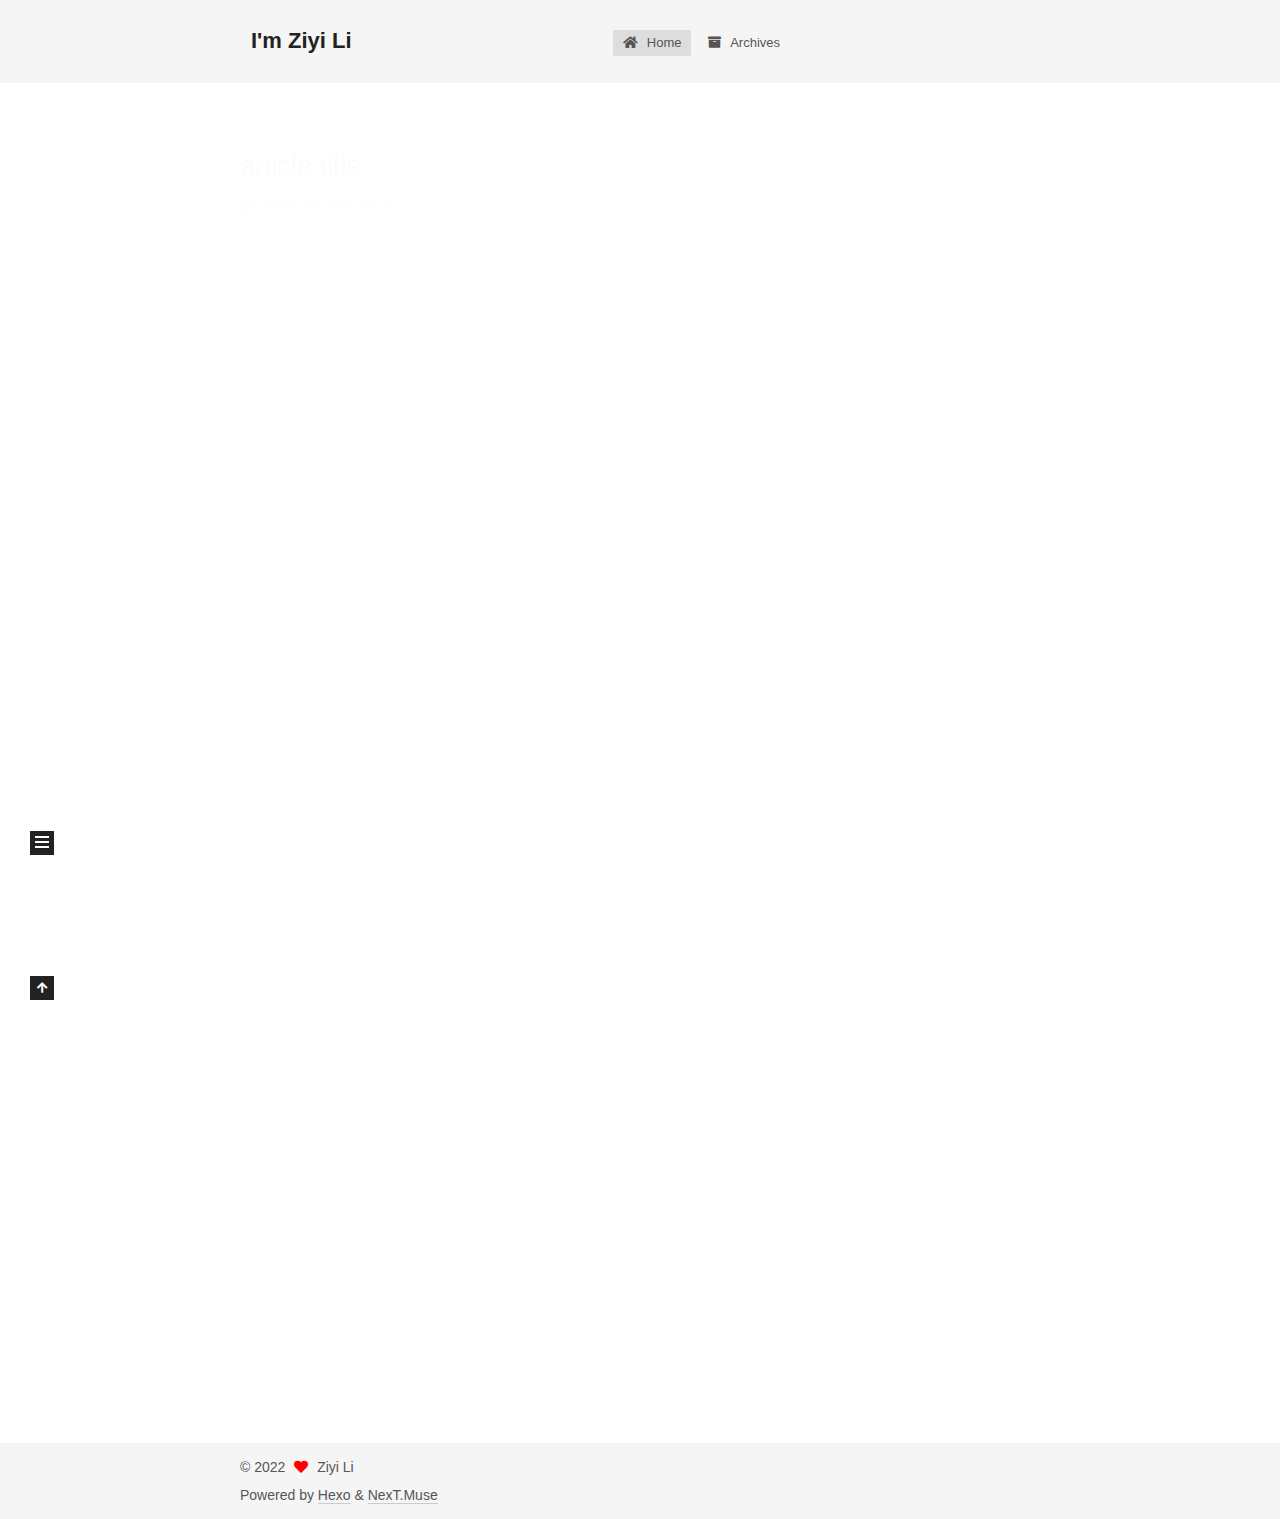
<file: index.html>
<!DOCTYPE html>
<html lang="en">
<head>
  <meta charset="UTF-8">
<meta name="viewport" content="width=device-width, initial-scale=1, maximum-scale=2">
<meta name="theme-color" content="#222">
<meta name="generator" content="Hexo 6.2.0">
  <link rel="apple-touch-icon" sizes="180x180" href="/images/apple-touch-icon-next.png">
  <link rel="icon" type="image/png" sizes="32x32" href="/images/favicon-32x32-next.png">
  <link rel="icon" type="image/png" sizes="16x16" href="/images/favicon-16x16-next.png">
  <link rel="mask-icon" href="/images/logo.svg" color="#222">

<link rel="stylesheet" href="/css/main.css">


<link rel="stylesheet" href="/lib/font-awesome/css/all.min.css">

<script id="hexo-configurations">
    var NexT = window.NexT || {};
    var CONFIG = {"hostname":"example.com","root":"/","scheme":"Muse","version":"7.8.0","exturl":false,"sidebar":{"position":"left","display":"post","padding":18,"offset":12,"onmobile":false},"copycode":{"enable":false,"show_result":false,"style":null},"back2top":{"enable":true,"sidebar":false,"scrollpercent":false},"bookmark":{"enable":false,"color":"#222","save":"auto"},"fancybox":false,"mediumzoom":false,"lazyload":false,"pangu":false,"comments":{"style":"tabs","active":null,"storage":true,"lazyload":false,"nav":null},"algolia":{"hits":{"per_page":10},"labels":{"input_placeholder":"Search for Posts","hits_empty":"We didn't find any results for the search: ${query}","hits_stats":"${hits} results found in ${time} ms"}},"localsearch":{"enable":false,"trigger":"auto","top_n_per_article":1,"unescape":false,"preload":false},"motion":{"enable":true,"async":false,"transition":{"post_block":"fadeIn","post_header":"slideDownIn","post_body":"slideDownIn","coll_header":"slideLeftIn","sidebar":"slideUpIn"}}};
  </script>

  <meta property="og:type" content="website">
<meta property="og:title" content="I&#39;m Ziyi Li">
<meta property="og:url" content="http://example.com/index.html">
<meta property="og:site_name" content="I&#39;m Ziyi Li">
<meta property="og:locale" content="en_US">
<meta property="article:author" content="Ziyi Li">
<meta name="twitter:card" content="summary">

<link rel="canonical" href="http://example.com/">


<script id="page-configurations">
  // https://hexo.io/docs/variables.html
  CONFIG.page = {
    sidebar: "",
    isHome : true,
    isPost : false,
    lang   : 'en'
  };
</script>

  <title>I'm Ziyi Li</title>
  






  <noscript>
  <style>
  .use-motion .brand,
  .use-motion .menu-item,
  .sidebar-inner,
  .use-motion .post-block,
  .use-motion .pagination,
  .use-motion .comments,
  .use-motion .post-header,
  .use-motion .post-body,
  .use-motion .collection-header { opacity: initial; }

  .use-motion .site-title,
  .use-motion .site-subtitle {
    opacity: initial;
    top: initial;
  }

  .use-motion .logo-line-before i { left: initial; }
  .use-motion .logo-line-after i { right: initial; }
  </style>
</noscript>

</head>

<body itemscope itemtype="http://schema.org/WebPage">
  <div class="container use-motion">
    <div class="headband"></div>

    <header class="header" itemscope itemtype="http://schema.org/WPHeader">
      <div class="header-inner"><div class="site-brand-container">
  <div class="site-nav-toggle">
    <div class="toggle" aria-label="Toggle navigation bar">
      <span class="toggle-line toggle-line-first"></span>
      <span class="toggle-line toggle-line-middle"></span>
      <span class="toggle-line toggle-line-last"></span>
    </div>
  </div>

  <div class="site-meta">

    <a href="/" class="brand" rel="start">
      <span class="logo-line-before"><i></i></span>
      <h1 class="site-title">I'm Ziyi Li</h1>
      <span class="logo-line-after"><i></i></span>
    </a>
  </div>

  <div class="site-nav-right">
    <div class="toggle popup-trigger">
    </div>
  </div>
</div>




<nav class="site-nav">
  <ul id="menu" class="main-menu menu">
        <li class="menu-item menu-item-home">

    <a href="/" rel="section"><i class="fa fa-home fa-fw"></i>Home</a>

  </li>
        <li class="menu-item menu-item-archives">

    <a href="/archives/" rel="section"><i class="fa fa-archive fa-fw"></i>Archives</a>

  </li>
  </ul>
</nav>




</div>
    </header>

    
  <div class="back-to-top">
    <i class="fa fa-arrow-up"></i>
    <span>0%</span>
  </div>


    <main class="main">
      <div class="main-inner">
        <div class="content-wrap">
          

          <div class="content index posts-expand">
            
      
  
  
  <article itemscope itemtype="http://schema.org/Article" class="post-block" lang="en">
    <link itemprop="mainEntityOfPage" href="http://example.com/2022/08/17/article-title/">

    <span hidden itemprop="author" itemscope itemtype="http://schema.org/Person">
      <meta itemprop="image" content="/images/avatar.gif">
      <meta itemprop="name" content="Ziyi Li">
      <meta itemprop="description" content="">
    </span>

    <span hidden itemprop="publisher" itemscope itemtype="http://schema.org/Organization">
      <meta itemprop="name" content="I'm Ziyi Li">
    </span>
      <header class="post-header">
        <h2 class="post-title" itemprop="name headline">
          
            <a href="/2022/08/17/article-title/" class="post-title-link" itemprop="url">article title</a>
        </h2>

        <div class="post-meta">
            <span class="post-meta-item">
              <span class="post-meta-item-icon">
                <i class="far fa-calendar"></i>
              </span>
              <span class="post-meta-item-text">Posted on</span>

              <time title="Created: 2022-08-17 03:28:11" itemprop="dateCreated datePublished" datetime="2022-08-17T03:28:11+08:00">2022-08-17</time>
            </span>

          

        </div>
      </header>

    
    
    
    <div class="post-body" itemprop="articleBody">

      
          
      
    </div>

    
    
    
      <footer class="post-footer">
        <div class="post-eof"></div>
      </footer>
  </article>
  
  
  

      
  
  
  <article itemscope itemtype="http://schema.org/Article" class="post-block" lang="en">
    <link itemprop="mainEntityOfPage" href="http://example.com/2022/08/17/hello-world/">

    <span hidden itemprop="author" itemscope itemtype="http://schema.org/Person">
      <meta itemprop="image" content="/images/avatar.gif">
      <meta itemprop="name" content="Ziyi Li">
      <meta itemprop="description" content="">
    </span>

    <span hidden itemprop="publisher" itemscope itemtype="http://schema.org/Organization">
      <meta itemprop="name" content="I'm Ziyi Li">
    </span>
      <header class="post-header">
        <h2 class="post-title" itemprop="name headline">
          
            <a href="/2022/08/17/hello-world/" class="post-title-link" itemprop="url">Hello World</a>
        </h2>

        <div class="post-meta">
            <span class="post-meta-item">
              <span class="post-meta-item-icon">
                <i class="far fa-calendar"></i>
              </span>
              <span class="post-meta-item-text">Posted on</span>

              <time title="Created: 2022-08-17 03:21:34" itemprop="dateCreated datePublished" datetime="2022-08-17T03:21:34+08:00">2022-08-17</time>
            </span>

          

        </div>
      </header>

    
    
    
    <div class="post-body" itemprop="articleBody">

      
          <p>Welcome to <a target="_blank" rel="noopener" href="https://hexo.io/">Hexo</a>! This is your very first post. Check <a target="_blank" rel="noopener" href="https://hexo.io/docs/">documentation</a> for more info. If you get any problems when using Hexo, you can find the answer in <a target="_blank" rel="noopener" href="https://hexo.io/docs/troubleshooting.html">troubleshooting</a> or you can ask me on <a target="_blank" rel="noopener" href="https://github.com/hexojs/hexo/issues">GitHub</a>.</p>
<h2 id="Quick-Start"><a href="#Quick-Start" class="headerlink" title="Quick Start"></a>Quick Start</h2><h3 id="Create-a-new-post"><a href="#Create-a-new-post" class="headerlink" title="Create a new post"></a>Create a new post</h3><figure class="highlight bash"><table><tr><td class="gutter"><pre><span class="line">1</span><br></pre></td><td class="code"><pre><span class="line">$ hexo new <span class="string">&quot;My New Post&quot;</span></span><br></pre></td></tr></table></figure>

<p>More info: <a target="_blank" rel="noopener" href="https://hexo.io/docs/writing.html">Writing</a></p>
<h3 id="Run-server"><a href="#Run-server" class="headerlink" title="Run server"></a>Run server</h3><figure class="highlight bash"><table><tr><td class="gutter"><pre><span class="line">1</span><br></pre></td><td class="code"><pre><span class="line">$ hexo server</span><br></pre></td></tr></table></figure>

<p>More info: <a target="_blank" rel="noopener" href="https://hexo.io/docs/server.html">Server</a></p>
<h3 id="Generate-static-files"><a href="#Generate-static-files" class="headerlink" title="Generate static files"></a>Generate static files</h3><figure class="highlight bash"><table><tr><td class="gutter"><pre><span class="line">1</span><br></pre></td><td class="code"><pre><span class="line">$ hexo generate</span><br></pre></td></tr></table></figure>

<p>More info: <a target="_blank" rel="noopener" href="https://hexo.io/docs/generating.html">Generating</a></p>
<h3 id="Deploy-to-remote-sites"><a href="#Deploy-to-remote-sites" class="headerlink" title="Deploy to remote sites"></a>Deploy to remote sites</h3><figure class="highlight bash"><table><tr><td class="gutter"><pre><span class="line">1</span><br></pre></td><td class="code"><pre><span class="line">$ hexo deploy</span><br></pre></td></tr></table></figure>

<p>More info: <a target="_blank" rel="noopener" href="https://hexo.io/docs/one-command-deployment.html">Deployment</a></p>

      
    </div>

    
    
    
      <footer class="post-footer">
        <div class="post-eof"></div>
      </footer>
  </article>
  
  
  


  



          </div>
          

<script>
  window.addEventListener('tabs:register', () => {
    let { activeClass } = CONFIG.comments;
    if (CONFIG.comments.storage) {
      activeClass = localStorage.getItem('comments_active') || activeClass;
    }
    if (activeClass) {
      let activeTab = document.querySelector(`a[href="#comment-${activeClass}"]`);
      if (activeTab) {
        activeTab.click();
      }
    }
  });
  if (CONFIG.comments.storage) {
    window.addEventListener('tabs:click', event => {
      if (!event.target.matches('.tabs-comment .tab-content .tab-pane')) return;
      let commentClass = event.target.classList[1];
      localStorage.setItem('comments_active', commentClass);
    });
  }
</script>

        </div>
          
  
  <div class="toggle sidebar-toggle">
    <span class="toggle-line toggle-line-first"></span>
    <span class="toggle-line toggle-line-middle"></span>
    <span class="toggle-line toggle-line-last"></span>
  </div>

  <aside class="sidebar">
    <div class="sidebar-inner">

      <ul class="sidebar-nav motion-element">
        <li class="sidebar-nav-toc">
          Table of Contents
        </li>
        <li class="sidebar-nav-overview">
          Overview
        </li>
      </ul>

      <!--noindex-->
      <div class="post-toc-wrap sidebar-panel">
      </div>
      <!--/noindex-->

      <div class="site-overview-wrap sidebar-panel">
        <div class="site-author motion-element" itemprop="author" itemscope itemtype="http://schema.org/Person">
  <p class="site-author-name" itemprop="name">Ziyi Li</p>
  <div class="site-description" itemprop="description"></div>
</div>
<div class="site-state-wrap motion-element">
  <nav class="site-state">
      <div class="site-state-item site-state-posts">
          <a href="/archives/">
        
          <span class="site-state-item-count">2</span>
          <span class="site-state-item-name">posts</span>
        </a>
      </div>
  </nav>
</div>



      </div>

    </div>
  </aside>
  <div id="sidebar-dimmer"></div>


      </div>
    </main>

    <footer class="footer">
      <div class="footer-inner">
        

        

<div class="copyright">
  
  &copy; 
  <span itemprop="copyrightYear">2022</span>
  <span class="with-love">
    <i class="fa fa-heart"></i>
  </span>
  <span class="author" itemprop="copyrightHolder">Ziyi Li</span>
</div>
  <div class="powered-by">Powered by <a href="https://hexo.io/" class="theme-link" rel="noopener" target="_blank">Hexo</a> & <a href="https://muse.theme-next.org/" class="theme-link" rel="noopener" target="_blank">NexT.Muse</a>
  </div>

        








      </div>
    </footer>
  </div>

  
  <script src="/lib/anime.min.js"></script>
  <script src="/lib/velocity/velocity.min.js"></script>
  <script src="/lib/velocity/velocity.ui.min.js"></script>

<script src="/js/utils.js"></script>

<script src="/js/motion.js"></script>


<script src="/js/schemes/muse.js"></script>


<script src="/js/next-boot.js"></script>




  















  

  

</body>
</html>
</file>
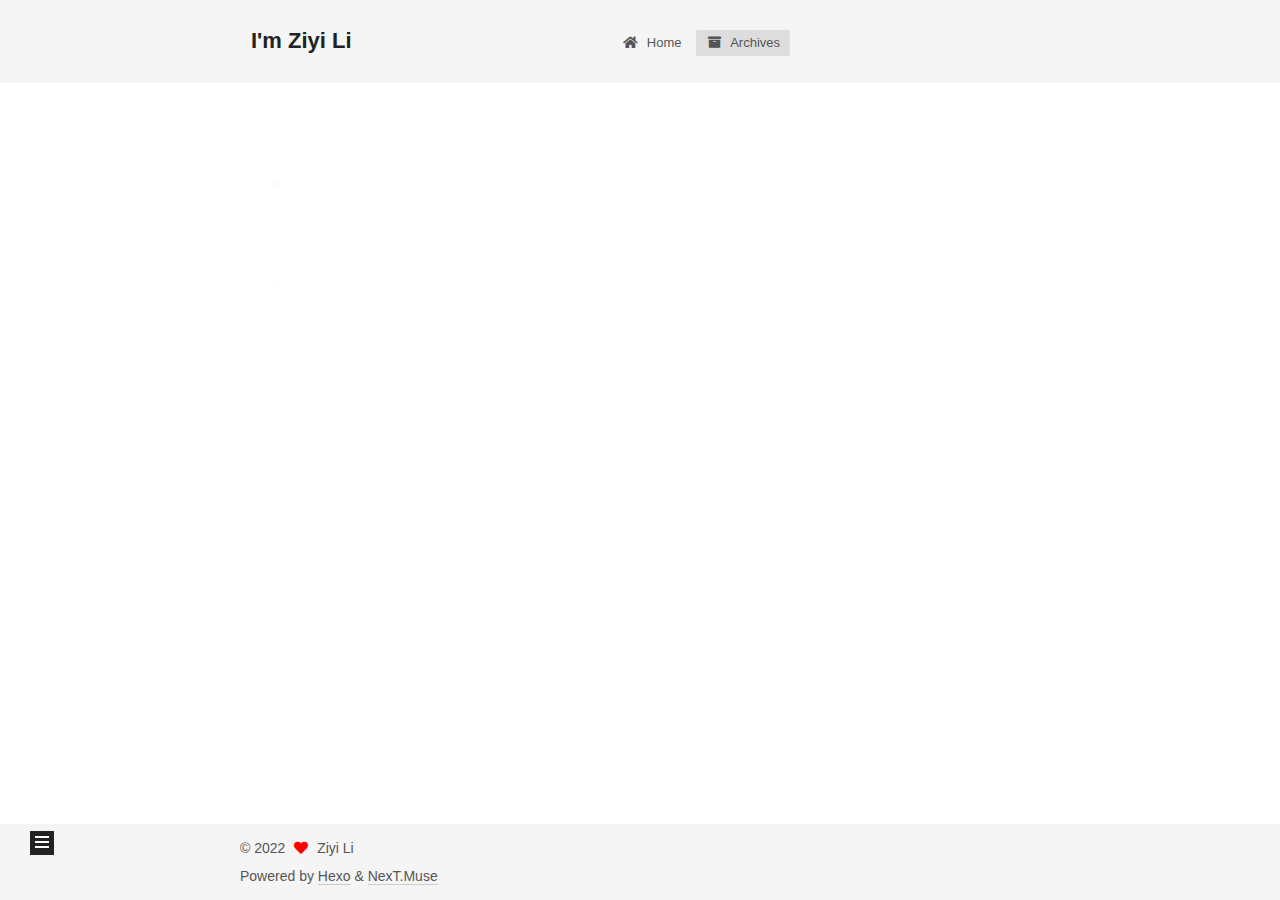
<file: archives/index.html>
<!DOCTYPE html>
<html lang="en">
<head>
  <meta charset="UTF-8">
<meta name="viewport" content="width=device-width, initial-scale=1, maximum-scale=2">
<meta name="theme-color" content="#222">
<meta name="generator" content="Hexo 6.2.0">
  <link rel="apple-touch-icon" sizes="180x180" href="/images/apple-touch-icon-next.png">
  <link rel="icon" type="image/png" sizes="32x32" href="/images/favicon-32x32-next.png">
  <link rel="icon" type="image/png" sizes="16x16" href="/images/favicon-16x16-next.png">
  <link rel="mask-icon" href="/images/logo.svg" color="#222">

<link rel="stylesheet" href="/css/main.css">


<link rel="stylesheet" href="/lib/font-awesome/css/all.min.css">

<script id="hexo-configurations">
    var NexT = window.NexT || {};
    var CONFIG = {"hostname":"example.com","root":"/","scheme":"Muse","version":"7.8.0","exturl":false,"sidebar":{"position":"left","display":"post","padding":18,"offset":12,"onmobile":false},"copycode":{"enable":false,"show_result":false,"style":null},"back2top":{"enable":true,"sidebar":false,"scrollpercent":false},"bookmark":{"enable":false,"color":"#222","save":"auto"},"fancybox":false,"mediumzoom":false,"lazyload":false,"pangu":false,"comments":{"style":"tabs","active":null,"storage":true,"lazyload":false,"nav":null},"algolia":{"hits":{"per_page":10},"labels":{"input_placeholder":"Search for Posts","hits_empty":"We didn't find any results for the search: ${query}","hits_stats":"${hits} results found in ${time} ms"}},"localsearch":{"enable":false,"trigger":"auto","top_n_per_article":1,"unescape":false,"preload":false},"motion":{"enable":true,"async":false,"transition":{"post_block":"fadeIn","post_header":"slideDownIn","post_body":"slideDownIn","coll_header":"slideLeftIn","sidebar":"slideUpIn"}}};
  </script>

  <meta property="og:type" content="website">
<meta property="og:title" content="I&#39;m Ziyi Li">
<meta property="og:url" content="http://example.com/archives/index.html">
<meta property="og:site_name" content="I&#39;m Ziyi Li">
<meta property="og:locale" content="en_US">
<meta property="article:author" content="Ziyi Li">
<meta name="twitter:card" content="summary">

<link rel="canonical" href="http://example.com/archives/">


<script id="page-configurations">
  // https://hexo.io/docs/variables.html
  CONFIG.page = {
    sidebar: "",
    isHome : false,
    isPost : false,
    lang   : 'en'
  };
</script>

  <title>Archive | I'm Ziyi Li</title>
  






  <noscript>
  <style>
  .use-motion .brand,
  .use-motion .menu-item,
  .sidebar-inner,
  .use-motion .post-block,
  .use-motion .pagination,
  .use-motion .comments,
  .use-motion .post-header,
  .use-motion .post-body,
  .use-motion .collection-header { opacity: initial; }

  .use-motion .site-title,
  .use-motion .site-subtitle {
    opacity: initial;
    top: initial;
  }

  .use-motion .logo-line-before i { left: initial; }
  .use-motion .logo-line-after i { right: initial; }
  </style>
</noscript>

</head>

<body itemscope itemtype="http://schema.org/WebPage">
  <div class="container use-motion">
    <div class="headband"></div>

    <header class="header" itemscope itemtype="http://schema.org/WPHeader">
      <div class="header-inner"><div class="site-brand-container">
  <div class="site-nav-toggle">
    <div class="toggle" aria-label="Toggle navigation bar">
      <span class="toggle-line toggle-line-first"></span>
      <span class="toggle-line toggle-line-middle"></span>
      <span class="toggle-line toggle-line-last"></span>
    </div>
  </div>

  <div class="site-meta">

    <a href="/" class="brand" rel="start">
      <span class="logo-line-before"><i></i></span>
      <h1 class="site-title">I'm Ziyi Li</h1>
      <span class="logo-line-after"><i></i></span>
    </a>
  </div>

  <div class="site-nav-right">
    <div class="toggle popup-trigger">
    </div>
  </div>
</div>




<nav class="site-nav">
  <ul id="menu" class="main-menu menu">
        <li class="menu-item menu-item-home">

    <a href="/" rel="section"><i class="fa fa-home fa-fw"></i>Home</a>

  </li>
        <li class="menu-item menu-item-archives">

    <a href="/archives/" rel="section"><i class="fa fa-archive fa-fw"></i>Archives</a>

  </li>
  </ul>
</nav>




</div>
    </header>

    
  <div class="back-to-top">
    <i class="fa fa-arrow-up"></i>
    <span>0%</span>
  </div>


    <main class="main">
      <div class="main-inner">
        <div class="content-wrap">
          

          <div class="content archive">
            

  
  
  
  <div class="post-block">
    <div class="posts-collapse">
      <div class="collection-title">
        <span class="collection-header">Um..! 2 posts in total. Keep on posting.</span>
      </div>

      
    <div class="collection-year">
      <span class="collection-header">2022</span>
    </div>

  <article itemscope itemtype="http://schema.org/Article">
    <header class="post-header">

      <div class="post-meta">
        <time itemprop="dateCreated"
              datetime="2022-08-17T03:28:11+08:00"
              content="2022-08-17">
          08-17
        </time>
      </div>

      <div class="post-title">
          <a class="post-title-link" href="/2022/08/17/article-title/" itemprop="url">
            <span itemprop="name">article title</span>
          </a>
      </div>

    </header>
  </article>

  <article itemscope itemtype="http://schema.org/Article">
    <header class="post-header">

      <div class="post-meta">
        <time itemprop="dateCreated"
              datetime="2022-08-17T03:21:34+08:00"
              content="2022-08-17">
          08-17
        </time>
      </div>

      <div class="post-title">
          <a class="post-title-link" href="/2022/08/17/hello-world/" itemprop="url">
            <span itemprop="name">Hello World</span>
          </a>
      </div>

    </header>
  </article>


    </div>
  </div>
  
  
  

  



          </div>
          

<script>
  window.addEventListener('tabs:register', () => {
    let { activeClass } = CONFIG.comments;
    if (CONFIG.comments.storage) {
      activeClass = localStorage.getItem('comments_active') || activeClass;
    }
    if (activeClass) {
      let activeTab = document.querySelector(`a[href="#comment-${activeClass}"]`);
      if (activeTab) {
        activeTab.click();
      }
    }
  });
  if (CONFIG.comments.storage) {
    window.addEventListener('tabs:click', event => {
      if (!event.target.matches('.tabs-comment .tab-content .tab-pane')) return;
      let commentClass = event.target.classList[1];
      localStorage.setItem('comments_active', commentClass);
    });
  }
</script>

        </div>
          
  
  <div class="toggle sidebar-toggle">
    <span class="toggle-line toggle-line-first"></span>
    <span class="toggle-line toggle-line-middle"></span>
    <span class="toggle-line toggle-line-last"></span>
  </div>

  <aside class="sidebar">
    <div class="sidebar-inner">

      <ul class="sidebar-nav motion-element">
        <li class="sidebar-nav-toc">
          Table of Contents
        </li>
        <li class="sidebar-nav-overview">
          Overview
        </li>
      </ul>

      <!--noindex-->
      <div class="post-toc-wrap sidebar-panel">
      </div>
      <!--/noindex-->

      <div class="site-overview-wrap sidebar-panel">
        <div class="site-author motion-element" itemprop="author" itemscope itemtype="http://schema.org/Person">
  <p class="site-author-name" itemprop="name">Ziyi Li</p>
  <div class="site-description" itemprop="description"></div>
</div>
<div class="site-state-wrap motion-element">
  <nav class="site-state">
      <div class="site-state-item site-state-posts">
          <a href="/archives/">
        
          <span class="site-state-item-count">2</span>
          <span class="site-state-item-name">posts</span>
        </a>
      </div>
  </nav>
</div>



      </div>

    </div>
  </aside>
  <div id="sidebar-dimmer"></div>


      </div>
    </main>

    <footer class="footer">
      <div class="footer-inner">
        

        

<div class="copyright">
  
  &copy; 
  <span itemprop="copyrightYear">2022</span>
  <span class="with-love">
    <i class="fa fa-heart"></i>
  </span>
  <span class="author" itemprop="copyrightHolder">Ziyi Li</span>
</div>
  <div class="powered-by">Powered by <a href="https://hexo.io/" class="theme-link" rel="noopener" target="_blank">Hexo</a> & <a href="https://muse.theme-next.org/" class="theme-link" rel="noopener" target="_blank">NexT.Muse</a>
  </div>

        








      </div>
    </footer>
  </div>

  
  <script src="/lib/anime.min.js"></script>
  <script src="/lib/velocity/velocity.min.js"></script>
  <script src="/lib/velocity/velocity.ui.min.js"></script>

<script src="/js/utils.js"></script>

<script src="/js/motion.js"></script>


<script src="/js/schemes/muse.js"></script>


<script src="/js/next-boot.js"></script>




  















  

  

</body>
</html>
</file>
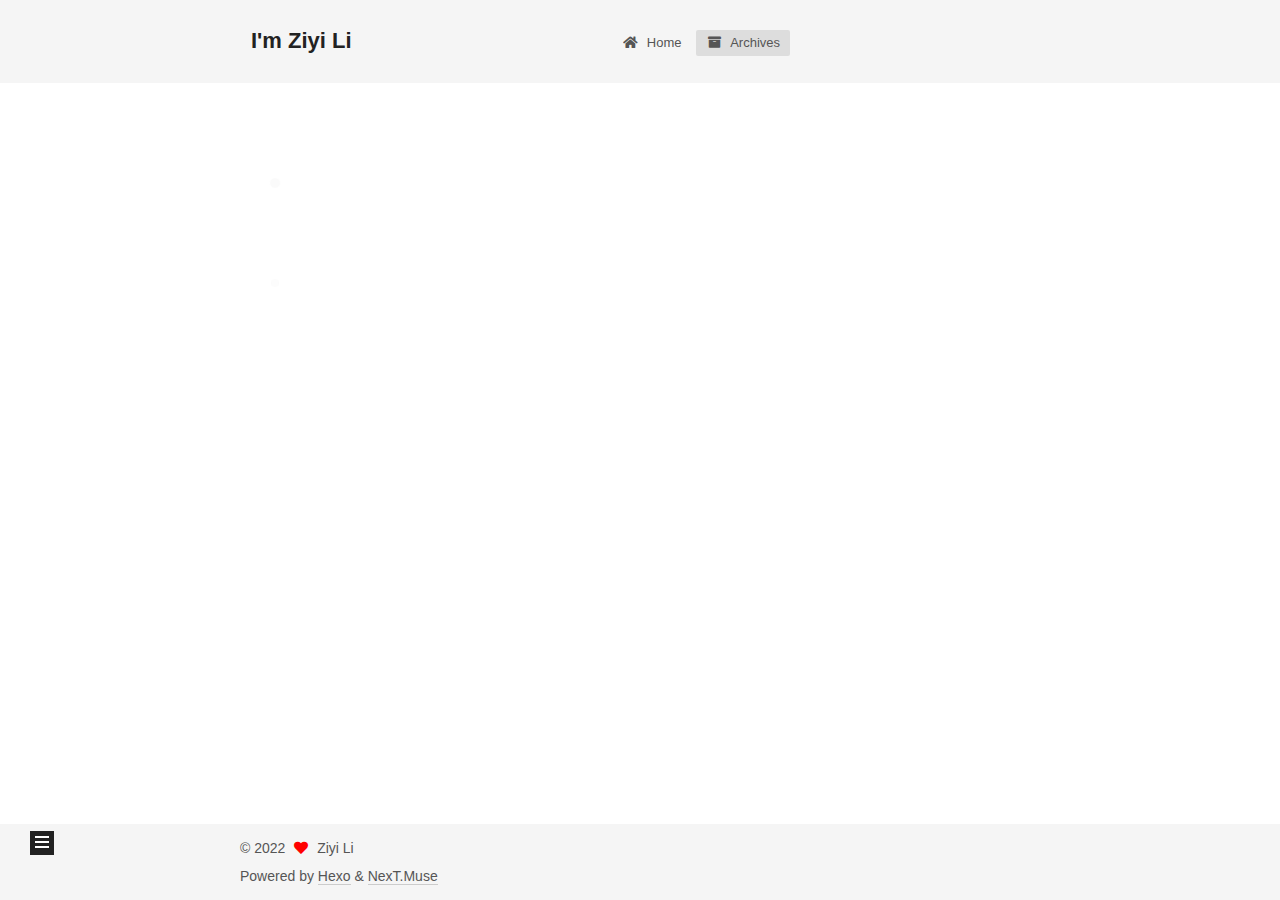
<file: archives/2022/index.html>
<!DOCTYPE html>
<html lang="en">
<head>
  <meta charset="UTF-8">
<meta name="viewport" content="width=device-width, initial-scale=1, maximum-scale=2">
<meta name="theme-color" content="#222">
<meta name="generator" content="Hexo 6.2.0">
  <link rel="apple-touch-icon" sizes="180x180" href="/images/apple-touch-icon-next.png">
  <link rel="icon" type="image/png" sizes="32x32" href="/images/favicon-32x32-next.png">
  <link rel="icon" type="image/png" sizes="16x16" href="/images/favicon-16x16-next.png">
  <link rel="mask-icon" href="/images/logo.svg" color="#222">

<link rel="stylesheet" href="/css/main.css">


<link rel="stylesheet" href="/lib/font-awesome/css/all.min.css">

<script id="hexo-configurations">
    var NexT = window.NexT || {};
    var CONFIG = {"hostname":"example.com","root":"/","scheme":"Muse","version":"7.8.0","exturl":false,"sidebar":{"position":"left","display":"post","padding":18,"offset":12,"onmobile":false},"copycode":{"enable":false,"show_result":false,"style":null},"back2top":{"enable":true,"sidebar":false,"scrollpercent":false},"bookmark":{"enable":false,"color":"#222","save":"auto"},"fancybox":false,"mediumzoom":false,"lazyload":false,"pangu":false,"comments":{"style":"tabs","active":null,"storage":true,"lazyload":false,"nav":null},"algolia":{"hits":{"per_page":10},"labels":{"input_placeholder":"Search for Posts","hits_empty":"We didn't find any results for the search: ${query}","hits_stats":"${hits} results found in ${time} ms"}},"localsearch":{"enable":false,"trigger":"auto","top_n_per_article":1,"unescape":false,"preload":false},"motion":{"enable":true,"async":false,"transition":{"post_block":"fadeIn","post_header":"slideDownIn","post_body":"slideDownIn","coll_header":"slideLeftIn","sidebar":"slideUpIn"}}};
  </script>

  <meta property="og:type" content="website">
<meta property="og:title" content="I&#39;m Ziyi Li">
<meta property="og:url" content="http://example.com/archives/2022/index.html">
<meta property="og:site_name" content="I&#39;m Ziyi Li">
<meta property="og:locale" content="en_US">
<meta property="article:author" content="Ziyi Li">
<meta name="twitter:card" content="summary">

<link rel="canonical" href="http://example.com/archives/2022/">


<script id="page-configurations">
  // https://hexo.io/docs/variables.html
  CONFIG.page = {
    sidebar: "",
    isHome : false,
    isPost : false,
    lang   : 'en'
  };
</script>

  <title>Archive | I'm Ziyi Li</title>
  






  <noscript>
  <style>
  .use-motion .brand,
  .use-motion .menu-item,
  .sidebar-inner,
  .use-motion .post-block,
  .use-motion .pagination,
  .use-motion .comments,
  .use-motion .post-header,
  .use-motion .post-body,
  .use-motion .collection-header { opacity: initial; }

  .use-motion .site-title,
  .use-motion .site-subtitle {
    opacity: initial;
    top: initial;
  }

  .use-motion .logo-line-before i { left: initial; }
  .use-motion .logo-line-after i { right: initial; }
  </style>
</noscript>

</head>

<body itemscope itemtype="http://schema.org/WebPage">
  <div class="container use-motion">
    <div class="headband"></div>

    <header class="header" itemscope itemtype="http://schema.org/WPHeader">
      <div class="header-inner"><div class="site-brand-container">
  <div class="site-nav-toggle">
    <div class="toggle" aria-label="Toggle navigation bar">
      <span class="toggle-line toggle-line-first"></span>
      <span class="toggle-line toggle-line-middle"></span>
      <span class="toggle-line toggle-line-last"></span>
    </div>
  </div>

  <div class="site-meta">

    <a href="/" class="brand" rel="start">
      <span class="logo-line-before"><i></i></span>
      <h1 class="site-title">I'm Ziyi Li</h1>
      <span class="logo-line-after"><i></i></span>
    </a>
  </div>

  <div class="site-nav-right">
    <div class="toggle popup-trigger">
    </div>
  </div>
</div>




<nav class="site-nav">
  <ul id="menu" class="main-menu menu">
        <li class="menu-item menu-item-home">

    <a href="/" rel="section"><i class="fa fa-home fa-fw"></i>Home</a>

  </li>
        <li class="menu-item menu-item-archives">

    <a href="/archives/" rel="section"><i class="fa fa-archive fa-fw"></i>Archives</a>

  </li>
  </ul>
</nav>




</div>
    </header>

    
  <div class="back-to-top">
    <i class="fa fa-arrow-up"></i>
    <span>0%</span>
  </div>


    <main class="main">
      <div class="main-inner">
        <div class="content-wrap">
          

          <div class="content archive">
            

  
  
  
  <div class="post-block">
    <div class="posts-collapse">
      <div class="collection-title">
        <span class="collection-header">Um..! 2 posts in total. Keep on posting.</span>
      </div>

      
    <div class="collection-year">
      <span class="collection-header">2022</span>
    </div>

  <article itemscope itemtype="http://schema.org/Article">
    <header class="post-header">

      <div class="post-meta">
        <time itemprop="dateCreated"
              datetime="2022-08-17T03:28:11+08:00"
              content="2022-08-17">
          08-17
        </time>
      </div>

      <div class="post-title">
          <a class="post-title-link" href="/2022/08/17/article-title/" itemprop="url">
            <span itemprop="name">article title</span>
          </a>
      </div>

    </header>
  </article>

  <article itemscope itemtype="http://schema.org/Article">
    <header class="post-header">

      <div class="post-meta">
        <time itemprop="dateCreated"
              datetime="2022-08-17T03:21:34+08:00"
              content="2022-08-17">
          08-17
        </time>
      </div>

      <div class="post-title">
          <a class="post-title-link" href="/2022/08/17/hello-world/" itemprop="url">
            <span itemprop="name">Hello World</span>
          </a>
      </div>

    </header>
  </article>


    </div>
  </div>
  
  
  

  



          </div>
          

<script>
  window.addEventListener('tabs:register', () => {
    let { activeClass } = CONFIG.comments;
    if (CONFIG.comments.storage) {
      activeClass = localStorage.getItem('comments_active') || activeClass;
    }
    if (activeClass) {
      let activeTab = document.querySelector(`a[href="#comment-${activeClass}"]`);
      if (activeTab) {
        activeTab.click();
      }
    }
  });
  if (CONFIG.comments.storage) {
    window.addEventListener('tabs:click', event => {
      if (!event.target.matches('.tabs-comment .tab-content .tab-pane')) return;
      let commentClass = event.target.classList[1];
      localStorage.setItem('comments_active', commentClass);
    });
  }
</script>

        </div>
          
  
  <div class="toggle sidebar-toggle">
    <span class="toggle-line toggle-line-first"></span>
    <span class="toggle-line toggle-line-middle"></span>
    <span class="toggle-line toggle-line-last"></span>
  </div>

  <aside class="sidebar">
    <div class="sidebar-inner">

      <ul class="sidebar-nav motion-element">
        <li class="sidebar-nav-toc">
          Table of Contents
        </li>
        <li class="sidebar-nav-overview">
          Overview
        </li>
      </ul>

      <!--noindex-->
      <div class="post-toc-wrap sidebar-panel">
      </div>
      <!--/noindex-->

      <div class="site-overview-wrap sidebar-panel">
        <div class="site-author motion-element" itemprop="author" itemscope itemtype="http://schema.org/Person">
  <p class="site-author-name" itemprop="name">Ziyi Li</p>
  <div class="site-description" itemprop="description"></div>
</div>
<div class="site-state-wrap motion-element">
  <nav class="site-state">
      <div class="site-state-item site-state-posts">
          <a href="/archives/">
        
          <span class="site-state-item-count">2</span>
          <span class="site-state-item-name">posts</span>
        </a>
      </div>
  </nav>
</div>



      </div>

    </div>
  </aside>
  <div id="sidebar-dimmer"></div>


      </div>
    </main>

    <footer class="footer">
      <div class="footer-inner">
        

        

<div class="copyright">
  
  &copy; 
  <span itemprop="copyrightYear">2022</span>
  <span class="with-love">
    <i class="fa fa-heart"></i>
  </span>
  <span class="author" itemprop="copyrightHolder">Ziyi Li</span>
</div>
  <div class="powered-by">Powered by <a href="https://hexo.io/" class="theme-link" rel="noopener" target="_blank">Hexo</a> & <a href="https://muse.theme-next.org/" class="theme-link" rel="noopener" target="_blank">NexT.Muse</a>
  </div>

        








      </div>
    </footer>
  </div>

  
  <script src="/lib/anime.min.js"></script>
  <script src="/lib/velocity/velocity.min.js"></script>
  <script src="/lib/velocity/velocity.ui.min.js"></script>

<script src="/js/utils.js"></script>

<script src="/js/motion.js"></script>


<script src="/js/schemes/muse.js"></script>


<script src="/js/next-boot.js"></script>




  















  

  

</body>
</html>
</file>
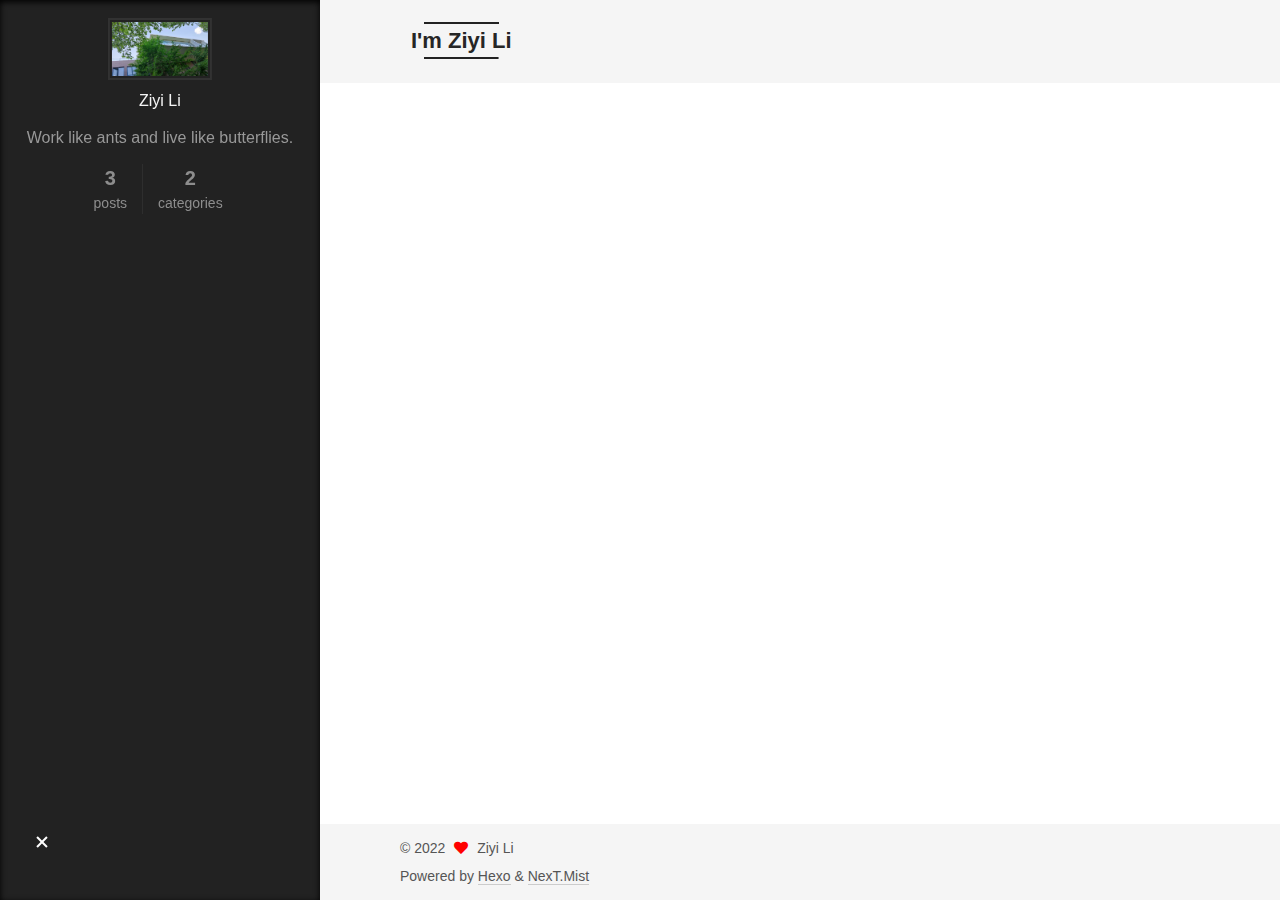
<file: categories/Classical-Cryptography/index.html>
<!DOCTYPE html>
<html lang="en">
<head>
  <meta charset="UTF-8">
<meta name="viewport" content="width=device-width, initial-scale=1, maximum-scale=2">
<meta name="theme-color" content="#222">
<meta name="generator" content="Hexo 6.2.0">
  <link rel="apple-touch-icon" sizes="180x180" href="/images/apple-touch-icon-next.png">
  <link rel="icon" type="image/png" sizes="32x32" href="/images/favicon-32x32-next.png">
  <link rel="icon" type="image/png" sizes="16x16" href="/images/favicon-16x16-next.png">
  <link rel="mask-icon" href="/images/logo.svg" color="#222">

<link rel="stylesheet" href="/css/main.css">


<link rel="stylesheet" href="/lib/font-awesome/css/all.min.css">

<script id="hexo-configurations">
    var NexT = window.NexT || {};
    var CONFIG = {"hostname":"example.com","root":"/","scheme":"Mist","version":"7.8.0","exturl":false,"sidebar":{"position":"left","display":"always","padding":18,"offset":12,"onmobile":false},"copycode":{"enable":false,"show_result":false,"style":null},"back2top":{"enable":true,"sidebar":false,"scrollpercent":false},"bookmark":{"enable":false,"color":"#222","save":"auto"},"fancybox":false,"mediumzoom":false,"lazyload":false,"pangu":false,"comments":{"style":"tabs","active":null,"storage":true,"lazyload":false,"nav":null},"algolia":{"hits":{"per_page":10},"labels":{"input_placeholder":"Search for Posts","hits_empty":"We didn't find any results for the search: ${query}","hits_stats":"${hits} results found in ${time} ms"}},"localsearch":{"enable":false,"trigger":"auto","top_n_per_article":1,"unescape":false,"preload":false},"motion":{"enable":true,"async":false,"transition":{"post_block":"fadeIn","post_header":"slideDownIn","post_body":"slideDownIn","coll_header":"slideLeftIn","sidebar":"slideUpIn"}}};
  </script>

  <meta name="description" content="Work like ants and live like butterflies.">
<meta property="og:type" content="website">
<meta property="og:title" content="I&#39;m Ziyi Li">
<meta property="og:url" content="http://example.com/categories/Classical-Cryptography/index.html">
<meta property="og:site_name" content="I&#39;m Ziyi Li">
<meta property="og:description" content="Work like ants and live like butterflies.">
<meta property="og:locale" content="en_US">
<meta property="article:author" content="Ziyi Li">
<meta name="twitter:card" content="summary">

<link rel="canonical" href="http://example.com/categories/Classical-Cryptography/">


<script id="page-configurations">
  // https://hexo.io/docs/variables.html
  CONFIG.page = {
    sidebar: "",
    isHome : false,
    isPost : false,
    lang   : 'en'
  };
</script>

  <title>Category: Classical Cryptography | I'm Ziyi Li</title>
  






  <noscript>
  <style>
  .use-motion .brand,
  .use-motion .menu-item,
  .sidebar-inner,
  .use-motion .post-block,
  .use-motion .pagination,
  .use-motion .comments,
  .use-motion .post-header,
  .use-motion .post-body,
  .use-motion .collection-header { opacity: initial; }

  .use-motion .site-title,
  .use-motion .site-subtitle {
    opacity: initial;
    top: initial;
  }

  .use-motion .logo-line-before i { left: initial; }
  .use-motion .logo-line-after i { right: initial; }
  </style>
</noscript>

<link rel="alternate" href="/atom.xml" title="I'm Ziyi Li" type="application/atom+xml">
</head>

<body itemscope itemtype="http://schema.org/WebPage">
  <div class="container use-motion">
    <div class="headband"></div>

    <header class="header" itemscope itemtype="http://schema.org/WPHeader">
      <div class="header-inner"><div class="site-brand-container">
  <div class="site-nav-toggle">
    <div class="toggle" aria-label="Toggle navigation bar">
      <span class="toggle-line toggle-line-first"></span>
      <span class="toggle-line toggle-line-middle"></span>
      <span class="toggle-line toggle-line-last"></span>
    </div>
  </div>

  <div class="site-meta">

    <a href="/" class="brand" rel="start">
      <span class="logo-line-before"><i></i></span>
      <h1 class="site-title">I'm Ziyi Li</h1>
      <span class="logo-line-after"><i></i></span>
    </a>
      <p class="site-subtitle" itemprop="description">Work like ants and live like butterflies.</p>
  </div>

  <div class="site-nav-right">
    <div class="toggle popup-trigger">
    </div>
  </div>
</div>




<nav class="site-nav">
  <ul id="menu" class="main-menu menu">
        <li class="menu-item menu-item-home">

    <a href="/" rel="section"><i class="fa fa-home fa-fw"></i>Home</a>

  </li>
        <li class="menu-item menu-item-categories">

    <a href="/categories/" rel="section"><i class="fa fa-th fa-fw"></i>Categories</a>

  </li>
        <li class="menu-item menu-item-archives">

    <a href="/archives/" rel="section"><i class="fa fa-archive fa-fw"></i>Archives</a>

  </li>
        <li class="menu-item menu-item-schedule">

    <a href="/schedule/" rel="section"><i class="fa fa-calendar fa-fw"></i>Schedule</a>

  </li>
        <li class="menu-item menu-item-about">

    <a href="/about/" rel="section"><i class="fa fa-user fa-fw"></i>About</a>

  </li>
  </ul>
</nav>




</div>
    </header>

    
  <div class="back-to-top">
    <i class="fa fa-arrow-up"></i>
    <span>0%</span>
  </div>


    <main class="main">
      <div class="main-inner">
        <div class="content-wrap">
          

          <div class="content category">
            

  
  
  
  <div class="post-block">
    <div class="posts-collapse">
      <div class="collection-title">
        <h2 class="collection-header">Classical Cryptography
          <small>Category</small>
        </h2>
      </div>

      
    <div class="collection-year">
      <span class="collection-header">2022</span>
    </div>

  <article itemscope itemtype="http://schema.org/Article">
    <header class="post-header">

      <div class="post-meta">
        <time itemprop="dateCreated"
              datetime="2022-08-17T07:43:42+08:00"
              content="2022-08-17">
          08-17
        </time>
      </div>

      <div class="post-title">
          <a class="post-title-link" href="/2022/08/17/Early-Papers/" itemprop="url">
            <span itemprop="name">Early Papers</span>
          </a>
      </div>

    </header>
  </article>

    </div>
  </div>
  
  
  

  



          </div>
          

<script>
  window.addEventListener('tabs:register', () => {
    let { activeClass } = CONFIG.comments;
    if (CONFIG.comments.storage) {
      activeClass = localStorage.getItem('comments_active') || activeClass;
    }
    if (activeClass) {
      let activeTab = document.querySelector(`a[href="#comment-${activeClass}"]`);
      if (activeTab) {
        activeTab.click();
      }
    }
  });
  if (CONFIG.comments.storage) {
    window.addEventListener('tabs:click', event => {
      if (!event.target.matches('.tabs-comment .tab-content .tab-pane')) return;
      let commentClass = event.target.classList[1];
      localStorage.setItem('comments_active', commentClass);
    });
  }
</script>

        </div>
          
  
  <div class="toggle sidebar-toggle">
    <span class="toggle-line toggle-line-first"></span>
    <span class="toggle-line toggle-line-middle"></span>
    <span class="toggle-line toggle-line-last"></span>
  </div>

  <aside class="sidebar">
    <div class="sidebar-inner">

      <ul class="sidebar-nav motion-element">
        <li class="sidebar-nav-toc">
          Table of Contents
        </li>
        <li class="sidebar-nav-overview">
          Overview
        </li>
      </ul>

      <!--noindex-->
      <div class="post-toc-wrap sidebar-panel">
      </div>
      <!--/noindex-->

      <div class="site-overview-wrap sidebar-panel">
        <div class="site-author motion-element" itemprop="author" itemscope itemtype="http://schema.org/Person">
    <img class="site-author-image" itemprop="image" alt="Ziyi Li"
      src="/images/avatar.png">
  <p class="site-author-name" itemprop="name">Ziyi Li</p>
  <div class="site-description" itemprop="description">Work like ants and live like butterflies.</div>
</div>
<div class="site-state-wrap motion-element">
  <nav class="site-state">
      <div class="site-state-item site-state-posts">
          <a href="/archives/">
        
          <span class="site-state-item-count">3</span>
          <span class="site-state-item-name">posts</span>
        </a>
      </div>
      <div class="site-state-item site-state-categories">
        <span class="site-state-item-count">2</span>
        <span class="site-state-item-name">categories</span>
      </div>
  </nav>
</div>



      </div>

    </div>
  </aside>
  <div id="sidebar-dimmer"></div>


      </div>
    </main>

    <footer class="footer">
      <div class="footer-inner">
        

        

<div class="copyright">
  
  &copy; 
  <span itemprop="copyrightYear">2022</span>
  <span class="with-love">
    <i class="fa fa-heart"></i>
  </span>
  <span class="author" itemprop="copyrightHolder">Ziyi Li</span>
</div>
  <div class="powered-by">Powered by <a href="https://hexo.io/" class="theme-link" rel="noopener" target="_blank">Hexo</a> & <a href="https://mist.theme-next.org/" class="theme-link" rel="noopener" target="_blank">NexT.Mist</a>
  </div>

        








      </div>
    </footer>
  </div>

  
  <script src="/lib/anime.min.js"></script>
  <script src="/lib/velocity/velocity.min.js"></script>
  <script src="/lib/velocity/velocity.ui.min.js"></script>

<script src="/js/utils.js"></script>

<script src="/js/motion.js"></script>


<script src="/js/schemes/muse.js"></script>


<script src="/js/next-boot.js"></script>




  















  

  

</body>
</html>
</file>
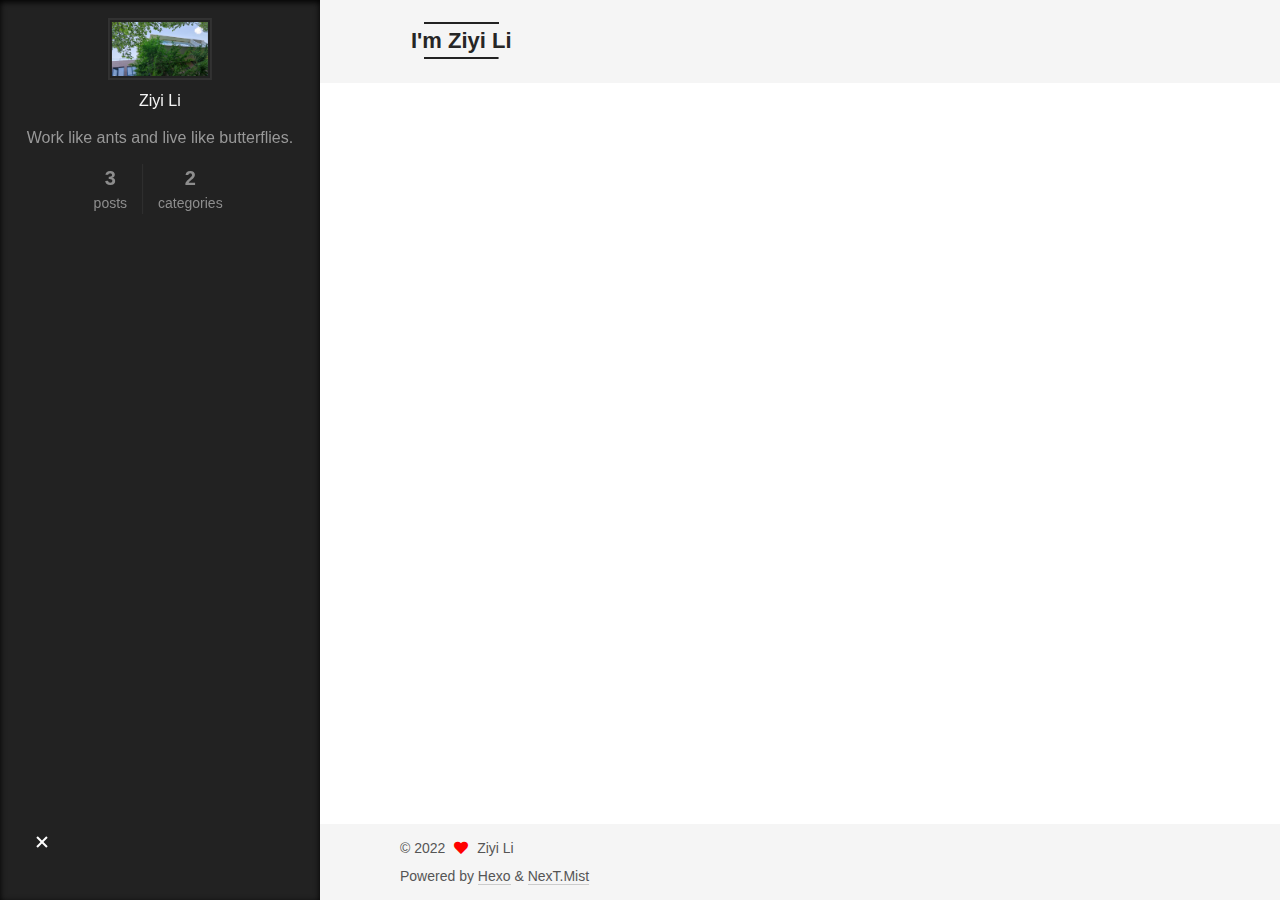
<file: categories/Quamtum-Computation/index.html>
<!DOCTYPE html>
<html lang="en">
<head>
  <meta charset="UTF-8">
<meta name="viewport" content="width=device-width, initial-scale=1, maximum-scale=2">
<meta name="theme-color" content="#222">
<meta name="generator" content="Hexo 6.2.0">
  <link rel="apple-touch-icon" sizes="180x180" href="/images/apple-touch-icon-next.png">
  <link rel="icon" type="image/png" sizes="32x32" href="/images/favicon-32x32-next.png">
  <link rel="icon" type="image/png" sizes="16x16" href="/images/favicon-16x16-next.png">
  <link rel="mask-icon" href="/images/logo.svg" color="#222">

<link rel="stylesheet" href="/css/main.css">


<link rel="stylesheet" href="/lib/font-awesome/css/all.min.css">

<script id="hexo-configurations">
    var NexT = window.NexT || {};
    var CONFIG = {"hostname":"example.com","root":"/","scheme":"Mist","version":"7.8.0","exturl":false,"sidebar":{"position":"left","display":"always","padding":18,"offset":12,"onmobile":false},"copycode":{"enable":false,"show_result":false,"style":null},"back2top":{"enable":true,"sidebar":false,"scrollpercent":false},"bookmark":{"enable":false,"color":"#222","save":"auto"},"fancybox":false,"mediumzoom":false,"lazyload":false,"pangu":false,"comments":{"style":"tabs","active":null,"storage":true,"lazyload":false,"nav":null},"algolia":{"hits":{"per_page":10},"labels":{"input_placeholder":"Search for Posts","hits_empty":"We didn't find any results for the search: ${query}","hits_stats":"${hits} results found in ${time} ms"}},"localsearch":{"enable":false,"trigger":"auto","top_n_per_article":1,"unescape":false,"preload":false},"motion":{"enable":true,"async":false,"transition":{"post_block":"fadeIn","post_header":"slideDownIn","post_body":"slideDownIn","coll_header":"slideLeftIn","sidebar":"slideUpIn"}}};
  </script>

  <meta name="description" content="Work like ants and live like butterflies.">
<meta property="og:type" content="website">
<meta property="og:title" content="I&#39;m Ziyi Li">
<meta property="og:url" content="http://example.com/categories/Quamtum-Computation/index.html">
<meta property="og:site_name" content="I&#39;m Ziyi Li">
<meta property="og:description" content="Work like ants and live like butterflies.">
<meta property="og:locale" content="en_US">
<meta property="article:author" content="Ziyi Li">
<meta name="twitter:card" content="summary">

<link rel="canonical" href="http://example.com/categories/Quamtum-Computation/">


<script id="page-configurations">
  // https://hexo.io/docs/variables.html
  CONFIG.page = {
    sidebar: "",
    isHome : false,
    isPost : false,
    lang   : 'en'
  };
</script>

  <title>Category: Quamtum Computation | I'm Ziyi Li</title>
  






  <noscript>
  <style>
  .use-motion .brand,
  .use-motion .menu-item,
  .sidebar-inner,
  .use-motion .post-block,
  .use-motion .pagination,
  .use-motion .comments,
  .use-motion .post-header,
  .use-motion .post-body,
  .use-motion .collection-header { opacity: initial; }

  .use-motion .site-title,
  .use-motion .site-subtitle {
    opacity: initial;
    top: initial;
  }

  .use-motion .logo-line-before i { left: initial; }
  .use-motion .logo-line-after i { right: initial; }
  </style>
</noscript>

<link rel="alternate" href="/atom.xml" title="I'm Ziyi Li" type="application/atom+xml">
</head>

<body itemscope itemtype="http://schema.org/WebPage">
  <div class="container use-motion">
    <div class="headband"></div>

    <header class="header" itemscope itemtype="http://schema.org/WPHeader">
      <div class="header-inner"><div class="site-brand-container">
  <div class="site-nav-toggle">
    <div class="toggle" aria-label="Toggle navigation bar">
      <span class="toggle-line toggle-line-first"></span>
      <span class="toggle-line toggle-line-middle"></span>
      <span class="toggle-line toggle-line-last"></span>
    </div>
  </div>

  <div class="site-meta">

    <a href="/" class="brand" rel="start">
      <span class="logo-line-before"><i></i></span>
      <h1 class="site-title">I'm Ziyi Li</h1>
      <span class="logo-line-after"><i></i></span>
    </a>
      <p class="site-subtitle" itemprop="description">Work like ants and live like butterflies.</p>
  </div>

  <div class="site-nav-right">
    <div class="toggle popup-trigger">
    </div>
  </div>
</div>




<nav class="site-nav">
  <ul id="menu" class="main-menu menu">
        <li class="menu-item menu-item-home">

    <a href="/" rel="section"><i class="fa fa-home fa-fw"></i>Home</a>

  </li>
        <li class="menu-item menu-item-categories">

    <a href="/categories/" rel="section"><i class="fa fa-th fa-fw"></i>Categories</a>

  </li>
        <li class="menu-item menu-item-archives">

    <a href="/archives/" rel="section"><i class="fa fa-archive fa-fw"></i>Archives</a>

  </li>
        <li class="menu-item menu-item-schedule">

    <a href="/schedule/" rel="section"><i class="fa fa-calendar fa-fw"></i>Schedule</a>

  </li>
        <li class="menu-item menu-item-about">

    <a href="/about/" rel="section"><i class="fa fa-user fa-fw"></i>About</a>

  </li>
  </ul>
</nav>




</div>
    </header>

    
  <div class="back-to-top">
    <i class="fa fa-arrow-up"></i>
    <span>0%</span>
  </div>


    <main class="main">
      <div class="main-inner">
        <div class="content-wrap">
          

          <div class="content category">
            

  
  
  
  <div class="post-block">
    <div class="posts-collapse">
      <div class="collection-title">
        <h2 class="collection-header">Quamtum Computation
          <small>Category</small>
        </h2>
      </div>

      
    <div class="collection-year">
      <span class="collection-header">2022</span>
    </div>

  <article itemscope itemtype="http://schema.org/Article">
    <header class="post-header">

      <div class="post-meta">
        <time itemprop="dateCreated"
              datetime="2022-08-17T07:03:05+08:00"
              content="2022-08-17">
          08-17
        </time>
      </div>

      <div class="post-title">
          <a class="post-title-link" href="/2022/08/17/Qantum-Computation/" itemprop="url">
            <span itemprop="name">References of Qantum Computation</span>
          </a>
      </div>

    </header>
  </article>

    </div>
  </div>
  
  
  

  



          </div>
          

<script>
  window.addEventListener('tabs:register', () => {
    let { activeClass } = CONFIG.comments;
    if (CONFIG.comments.storage) {
      activeClass = localStorage.getItem('comments_active') || activeClass;
    }
    if (activeClass) {
      let activeTab = document.querySelector(`a[href="#comment-${activeClass}"]`);
      if (activeTab) {
        activeTab.click();
      }
    }
  });
  if (CONFIG.comments.storage) {
    window.addEventListener('tabs:click', event => {
      if (!event.target.matches('.tabs-comment .tab-content .tab-pane')) return;
      let commentClass = event.target.classList[1];
      localStorage.setItem('comments_active', commentClass);
    });
  }
</script>

        </div>
          
  
  <div class="toggle sidebar-toggle">
    <span class="toggle-line toggle-line-first"></span>
    <span class="toggle-line toggle-line-middle"></span>
    <span class="toggle-line toggle-line-last"></span>
  </div>

  <aside class="sidebar">
    <div class="sidebar-inner">

      <ul class="sidebar-nav motion-element">
        <li class="sidebar-nav-toc">
          Table of Contents
        </li>
        <li class="sidebar-nav-overview">
          Overview
        </li>
      </ul>

      <!--noindex-->
      <div class="post-toc-wrap sidebar-panel">
      </div>
      <!--/noindex-->

      <div class="site-overview-wrap sidebar-panel">
        <div class="site-author motion-element" itemprop="author" itemscope itemtype="http://schema.org/Person">
    <img class="site-author-image" itemprop="image" alt="Ziyi Li"
      src="/images/avatar.png">
  <p class="site-author-name" itemprop="name">Ziyi Li</p>
  <div class="site-description" itemprop="description">Work like ants and live like butterflies.</div>
</div>
<div class="site-state-wrap motion-element">
  <nav class="site-state">
      <div class="site-state-item site-state-posts">
          <a href="/archives/">
        
          <span class="site-state-item-count">3</span>
          <span class="site-state-item-name">posts</span>
        </a>
      </div>
      <div class="site-state-item site-state-categories">
        <span class="site-state-item-count">2</span>
        <span class="site-state-item-name">categories</span>
      </div>
  </nav>
</div>



      </div>

    </div>
  </aside>
  <div id="sidebar-dimmer"></div>


      </div>
    </main>

    <footer class="footer">
      <div class="footer-inner">
        

        

<div class="copyright">
  
  &copy; 
  <span itemprop="copyrightYear">2022</span>
  <span class="with-love">
    <i class="fa fa-heart"></i>
  </span>
  <span class="author" itemprop="copyrightHolder">Ziyi Li</span>
</div>
  <div class="powered-by">Powered by <a href="https://hexo.io/" class="theme-link" rel="noopener" target="_blank">Hexo</a> & <a href="https://mist.theme-next.org/" class="theme-link" rel="noopener" target="_blank">NexT.Mist</a>
  </div>

        








      </div>
    </footer>
  </div>

  
  <script src="/lib/anime.min.js"></script>
  <script src="/lib/velocity/velocity.min.js"></script>
  <script src="/lib/velocity/velocity.ui.min.js"></script>

<script src="/js/utils.js"></script>

<script src="/js/motion.js"></script>


<script src="/js/schemes/muse.js"></script>


<script src="/js/next-boot.js"></script>




  















  

  

</body>
</html>
</file>
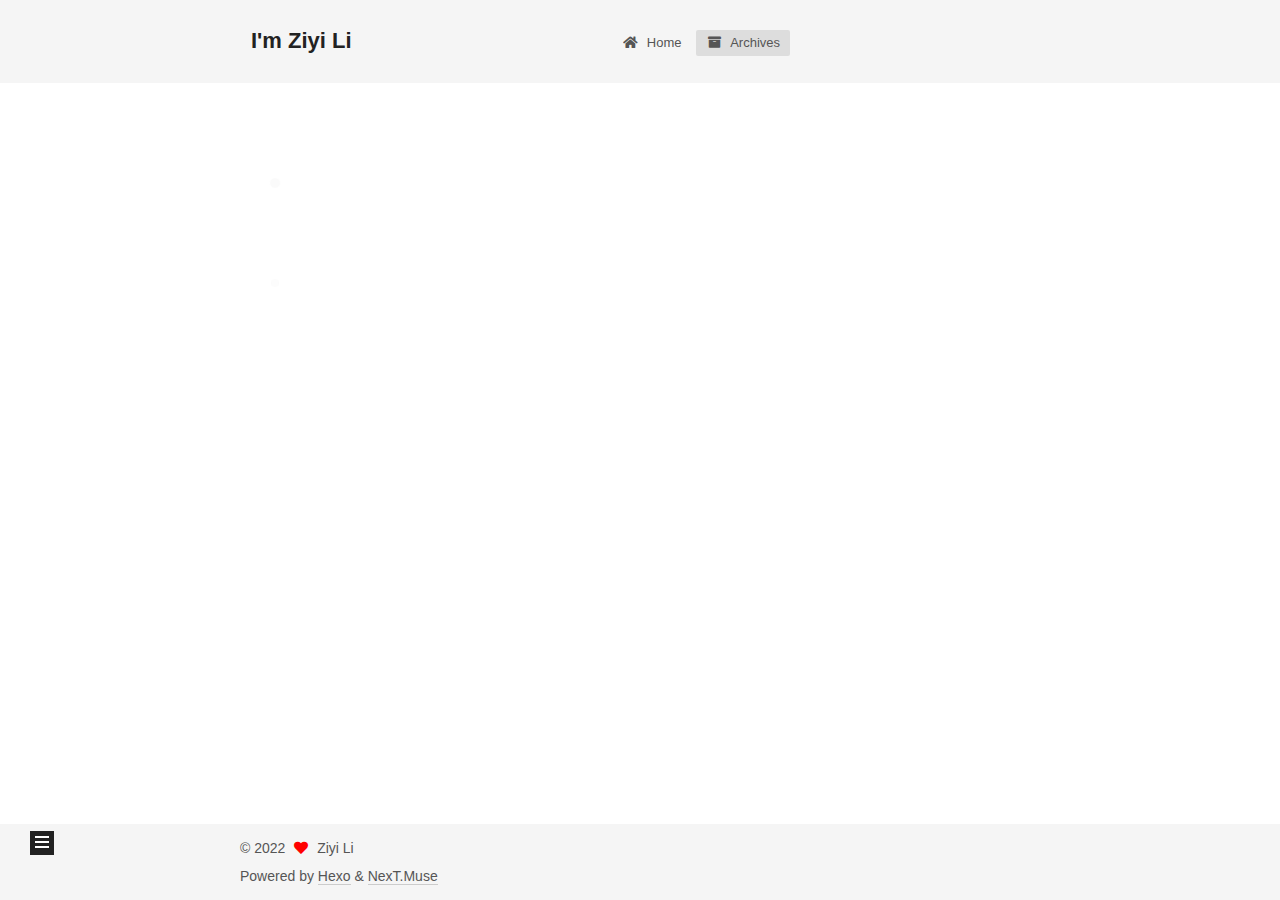
<file: archives/2022/08/index.html>
<!DOCTYPE html>
<html lang="en">
<head>
  <meta charset="UTF-8">
<meta name="viewport" content="width=device-width, initial-scale=1, maximum-scale=2">
<meta name="theme-color" content="#222">
<meta name="generator" content="Hexo 6.2.0">
  <link rel="apple-touch-icon" sizes="180x180" href="/images/apple-touch-icon-next.png">
  <link rel="icon" type="image/png" sizes="32x32" href="/images/favicon-32x32-next.png">
  <link rel="icon" type="image/png" sizes="16x16" href="/images/favicon-16x16-next.png">
  <link rel="mask-icon" href="/images/logo.svg" color="#222">

<link rel="stylesheet" href="/css/main.css">


<link rel="stylesheet" href="/lib/font-awesome/css/all.min.css">

<script id="hexo-configurations">
    var NexT = window.NexT || {};
    var CONFIG = {"hostname":"example.com","root":"/","scheme":"Muse","version":"7.8.0","exturl":false,"sidebar":{"position":"left","display":"post","padding":18,"offset":12,"onmobile":false},"copycode":{"enable":false,"show_result":false,"style":null},"back2top":{"enable":true,"sidebar":false,"scrollpercent":false},"bookmark":{"enable":false,"color":"#222","save":"auto"},"fancybox":false,"mediumzoom":false,"lazyload":false,"pangu":false,"comments":{"style":"tabs","active":null,"storage":true,"lazyload":false,"nav":null},"algolia":{"hits":{"per_page":10},"labels":{"input_placeholder":"Search for Posts","hits_empty":"We didn't find any results for the search: ${query}","hits_stats":"${hits} results found in ${time} ms"}},"localsearch":{"enable":false,"trigger":"auto","top_n_per_article":1,"unescape":false,"preload":false},"motion":{"enable":true,"async":false,"transition":{"post_block":"fadeIn","post_header":"slideDownIn","post_body":"slideDownIn","coll_header":"slideLeftIn","sidebar":"slideUpIn"}}};
  </script>

  <meta property="og:type" content="website">
<meta property="og:title" content="I&#39;m Ziyi Li">
<meta property="og:url" content="http://example.com/archives/2022/08/index.html">
<meta property="og:site_name" content="I&#39;m Ziyi Li">
<meta property="og:locale" content="en_US">
<meta property="article:author" content="Ziyi Li">
<meta name="twitter:card" content="summary">

<link rel="canonical" href="http://example.com/archives/2022/08/">


<script id="page-configurations">
  // https://hexo.io/docs/variables.html
  CONFIG.page = {
    sidebar: "",
    isHome : false,
    isPost : false,
    lang   : 'en'
  };
</script>

  <title>Archive | I'm Ziyi Li</title>
  






  <noscript>
  <style>
  .use-motion .brand,
  .use-motion .menu-item,
  .sidebar-inner,
  .use-motion .post-block,
  .use-motion .pagination,
  .use-motion .comments,
  .use-motion .post-header,
  .use-motion .post-body,
  .use-motion .collection-header { opacity: initial; }

  .use-motion .site-title,
  .use-motion .site-subtitle {
    opacity: initial;
    top: initial;
  }

  .use-motion .logo-line-before i { left: initial; }
  .use-motion .logo-line-after i { right: initial; }
  </style>
</noscript>

</head>

<body itemscope itemtype="http://schema.org/WebPage">
  <div class="container use-motion">
    <div class="headband"></div>

    <header class="header" itemscope itemtype="http://schema.org/WPHeader">
      <div class="header-inner"><div class="site-brand-container">
  <div class="site-nav-toggle">
    <div class="toggle" aria-label="Toggle navigation bar">
      <span class="toggle-line toggle-line-first"></span>
      <span class="toggle-line toggle-line-middle"></span>
      <span class="toggle-line toggle-line-last"></span>
    </div>
  </div>

  <div class="site-meta">

    <a href="/" class="brand" rel="start">
      <span class="logo-line-before"><i></i></span>
      <h1 class="site-title">I'm Ziyi Li</h1>
      <span class="logo-line-after"><i></i></span>
    </a>
  </div>

  <div class="site-nav-right">
    <div class="toggle popup-trigger">
    </div>
  </div>
</div>




<nav class="site-nav">
  <ul id="menu" class="main-menu menu">
        <li class="menu-item menu-item-home">

    <a href="/" rel="section"><i class="fa fa-home fa-fw"></i>Home</a>

  </li>
        <li class="menu-item menu-item-archives">

    <a href="/archives/" rel="section"><i class="fa fa-archive fa-fw"></i>Archives</a>

  </li>
  </ul>
</nav>




</div>
    </header>

    
  <div class="back-to-top">
    <i class="fa fa-arrow-up"></i>
    <span>0%</span>
  </div>


    <main class="main">
      <div class="main-inner">
        <div class="content-wrap">
          

          <div class="content archive">
            

  
  
  
  <div class="post-block">
    <div class="posts-collapse">
      <div class="collection-title">
        <span class="collection-header">Um..! 2 posts in total. Keep on posting.</span>
      </div>

      
    <div class="collection-year">
      <span class="collection-header">2022</span>
    </div>

  <article itemscope itemtype="http://schema.org/Article">
    <header class="post-header">

      <div class="post-meta">
        <time itemprop="dateCreated"
              datetime="2022-08-17T03:28:11+08:00"
              content="2022-08-17">
          08-17
        </time>
      </div>

      <div class="post-title">
          <a class="post-title-link" href="/2022/08/17/article-title/" itemprop="url">
            <span itemprop="name">article title</span>
          </a>
      </div>

    </header>
  </article>

  <article itemscope itemtype="http://schema.org/Article">
    <header class="post-header">

      <div class="post-meta">
        <time itemprop="dateCreated"
              datetime="2022-08-17T03:21:34+08:00"
              content="2022-08-17">
          08-17
        </time>
      </div>

      <div class="post-title">
          <a class="post-title-link" href="/2022/08/17/hello-world/" itemprop="url">
            <span itemprop="name">Hello World</span>
          </a>
      </div>

    </header>
  </article>


    </div>
  </div>
  
  
  

  



          </div>
          

<script>
  window.addEventListener('tabs:register', () => {
    let { activeClass } = CONFIG.comments;
    if (CONFIG.comments.storage) {
      activeClass = localStorage.getItem('comments_active') || activeClass;
    }
    if (activeClass) {
      let activeTab = document.querySelector(`a[href="#comment-${activeClass}"]`);
      if (activeTab) {
        activeTab.click();
      }
    }
  });
  if (CONFIG.comments.storage) {
    window.addEventListener('tabs:click', event => {
      if (!event.target.matches('.tabs-comment .tab-content .tab-pane')) return;
      let commentClass = event.target.classList[1];
      localStorage.setItem('comments_active', commentClass);
    });
  }
</script>

        </div>
          
  
  <div class="toggle sidebar-toggle">
    <span class="toggle-line toggle-line-first"></span>
    <span class="toggle-line toggle-line-middle"></span>
    <span class="toggle-line toggle-line-last"></span>
  </div>

  <aside class="sidebar">
    <div class="sidebar-inner">

      <ul class="sidebar-nav motion-element">
        <li class="sidebar-nav-toc">
          Table of Contents
        </li>
        <li class="sidebar-nav-overview">
          Overview
        </li>
      </ul>

      <!--noindex-->
      <div class="post-toc-wrap sidebar-panel">
      </div>
      <!--/noindex-->

      <div class="site-overview-wrap sidebar-panel">
        <div class="site-author motion-element" itemprop="author" itemscope itemtype="http://schema.org/Person">
  <p class="site-author-name" itemprop="name">Ziyi Li</p>
  <div class="site-description" itemprop="description"></div>
</div>
<div class="site-state-wrap motion-element">
  <nav class="site-state">
      <div class="site-state-item site-state-posts">
          <a href="/archives/">
        
          <span class="site-state-item-count">2</span>
          <span class="site-state-item-name">posts</span>
        </a>
      </div>
  </nav>
</div>



      </div>

    </div>
  </aside>
  <div id="sidebar-dimmer"></div>


      </div>
    </main>

    <footer class="footer">
      <div class="footer-inner">
        

        

<div class="copyright">
  
  &copy; 
  <span itemprop="copyrightYear">2022</span>
  <span class="with-love">
    <i class="fa fa-heart"></i>
  </span>
  <span class="author" itemprop="copyrightHolder">Ziyi Li</span>
</div>
  <div class="powered-by">Powered by <a href="https://hexo.io/" class="theme-link" rel="noopener" target="_blank">Hexo</a> & <a href="https://muse.theme-next.org/" class="theme-link" rel="noopener" target="_blank">NexT.Muse</a>
  </div>

        








      </div>
    </footer>
  </div>

  
  <script src="/lib/anime.min.js"></script>
  <script src="/lib/velocity/velocity.min.js"></script>
  <script src="/lib/velocity/velocity.ui.min.js"></script>

<script src="/js/utils.js"></script>

<script src="/js/motion.js"></script>


<script src="/js/schemes/muse.js"></script>


<script src="/js/next-boot.js"></script>




  















  

  

</body>
</html>
</file>
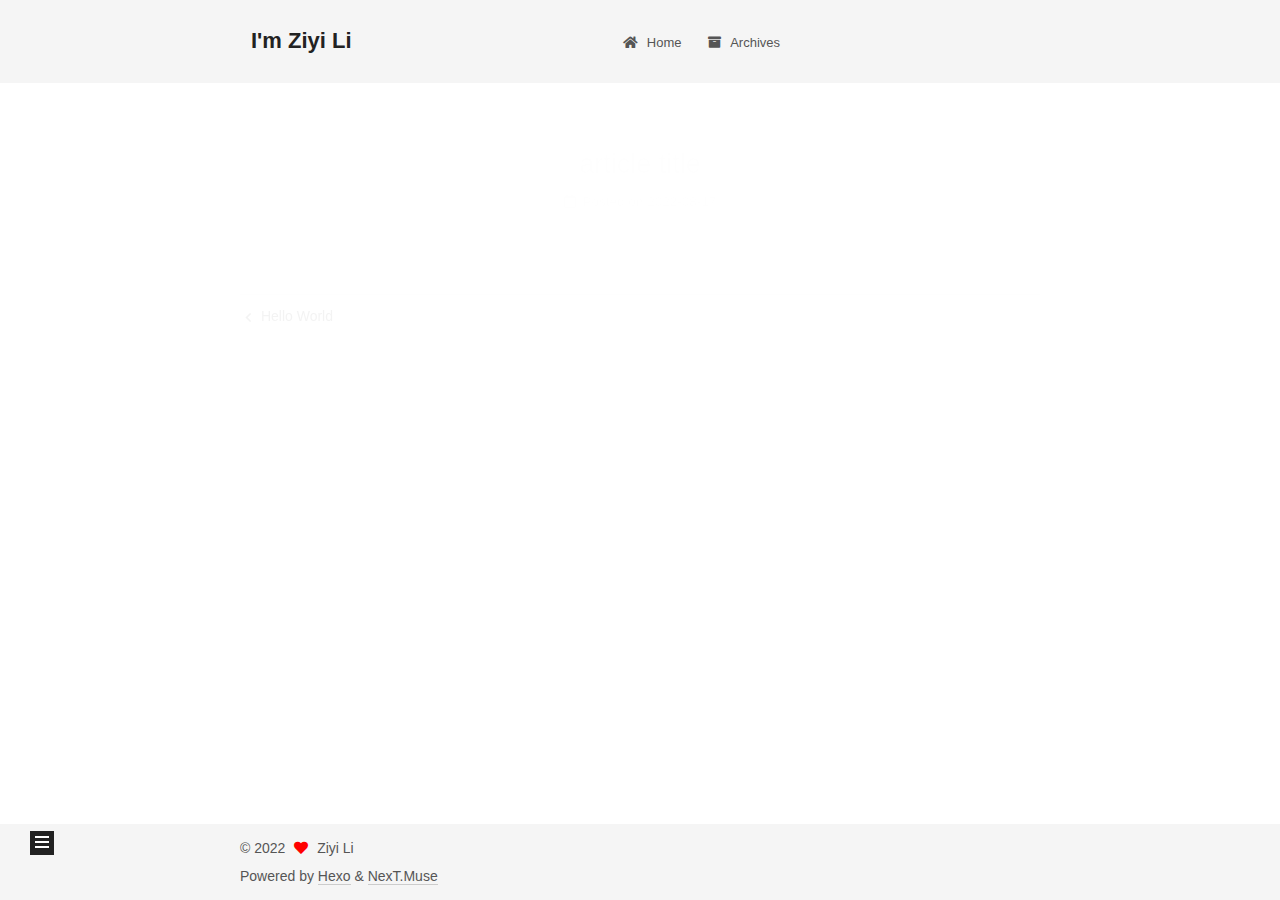
<file: 2022/08/17/article-title/index.html>
<!DOCTYPE html>
<html lang="en">
<head>
  <meta charset="UTF-8">
<meta name="viewport" content="width=device-width, initial-scale=1, maximum-scale=2">
<meta name="theme-color" content="#222">
<meta name="generator" content="Hexo 6.2.0">
  <link rel="apple-touch-icon" sizes="180x180" href="/images/apple-touch-icon-next.png">
  <link rel="icon" type="image/png" sizes="32x32" href="/images/favicon-32x32-next.png">
  <link rel="icon" type="image/png" sizes="16x16" href="/images/favicon-16x16-next.png">
  <link rel="mask-icon" href="/images/logo.svg" color="#222">

<link rel="stylesheet" href="/css/main.css">


<link rel="stylesheet" href="/lib/font-awesome/css/all.min.css">

<script id="hexo-configurations">
    var NexT = window.NexT || {};
    var CONFIG = {"hostname":"example.com","root":"/","scheme":"Muse","version":"7.8.0","exturl":false,"sidebar":{"position":"left","display":"post","padding":18,"offset":12,"onmobile":false},"copycode":{"enable":false,"show_result":false,"style":null},"back2top":{"enable":true,"sidebar":false,"scrollpercent":false},"bookmark":{"enable":false,"color":"#222","save":"auto"},"fancybox":false,"mediumzoom":false,"lazyload":false,"pangu":false,"comments":{"style":"tabs","active":null,"storage":true,"lazyload":false,"nav":null},"algolia":{"hits":{"per_page":10},"labels":{"input_placeholder":"Search for Posts","hits_empty":"We didn't find any results for the search: ${query}","hits_stats":"${hits} results found in ${time} ms"}},"localsearch":{"enable":false,"trigger":"auto","top_n_per_article":1,"unescape":false,"preload":false},"motion":{"enable":true,"async":false,"transition":{"post_block":"fadeIn","post_header":"slideDownIn","post_body":"slideDownIn","coll_header":"slideLeftIn","sidebar":"slideUpIn"}}};
  </script>

  <meta property="og:type" content="article">
<meta property="og:title" content="article title">
<meta property="og:url" content="http://example.com/2022/08/17/article-title/index.html">
<meta property="og:site_name" content="I&#39;m Ziyi Li">
<meta property="og:locale" content="en_US">
<meta property="article:published_time" content="2022-08-16T19:28:11.000Z">
<meta property="article:modified_time" content="2022-08-16T19:28:11.259Z">
<meta property="article:author" content="Ziyi Li">
<meta name="twitter:card" content="summary">

<link rel="canonical" href="http://example.com/2022/08/17/article-title/">


<script id="page-configurations">
  // https://hexo.io/docs/variables.html
  CONFIG.page = {
    sidebar: "",
    isHome : false,
    isPost : true,
    lang   : 'en'
  };
</script>

  <title>article title | I'm Ziyi Li</title>
  






  <noscript>
  <style>
  .use-motion .brand,
  .use-motion .menu-item,
  .sidebar-inner,
  .use-motion .post-block,
  .use-motion .pagination,
  .use-motion .comments,
  .use-motion .post-header,
  .use-motion .post-body,
  .use-motion .collection-header { opacity: initial; }

  .use-motion .site-title,
  .use-motion .site-subtitle {
    opacity: initial;
    top: initial;
  }

  .use-motion .logo-line-before i { left: initial; }
  .use-motion .logo-line-after i { right: initial; }
  </style>
</noscript>

</head>

<body itemscope itemtype="http://schema.org/WebPage">
  <div class="container use-motion">
    <div class="headband"></div>

    <header class="header" itemscope itemtype="http://schema.org/WPHeader">
      <div class="header-inner"><div class="site-brand-container">
  <div class="site-nav-toggle">
    <div class="toggle" aria-label="Toggle navigation bar">
      <span class="toggle-line toggle-line-first"></span>
      <span class="toggle-line toggle-line-middle"></span>
      <span class="toggle-line toggle-line-last"></span>
    </div>
  </div>

  <div class="site-meta">

    <a href="/" class="brand" rel="start">
      <span class="logo-line-before"><i></i></span>
      <h1 class="site-title">I'm Ziyi Li</h1>
      <span class="logo-line-after"><i></i></span>
    </a>
  </div>

  <div class="site-nav-right">
    <div class="toggle popup-trigger">
    </div>
  </div>
</div>




<nav class="site-nav">
  <ul id="menu" class="main-menu menu">
        <li class="menu-item menu-item-home">

    <a href="/" rel="section"><i class="fa fa-home fa-fw"></i>Home</a>

  </li>
        <li class="menu-item menu-item-archives">

    <a href="/archives/" rel="section"><i class="fa fa-archive fa-fw"></i>Archives</a>

  </li>
  </ul>
</nav>




</div>
    </header>

    
  <div class="back-to-top">
    <i class="fa fa-arrow-up"></i>
    <span>0%</span>
  </div>


    <main class="main">
      <div class="main-inner">
        <div class="content-wrap">
          

          <div class="content post posts-expand">
            

    
  
  
  <article itemscope itemtype="http://schema.org/Article" class="post-block" lang="en">
    <link itemprop="mainEntityOfPage" href="http://example.com/2022/08/17/article-title/">

    <span hidden itemprop="author" itemscope itemtype="http://schema.org/Person">
      <meta itemprop="image" content="/images/avatar.gif">
      <meta itemprop="name" content="Ziyi Li">
      <meta itemprop="description" content="">
    </span>

    <span hidden itemprop="publisher" itemscope itemtype="http://schema.org/Organization">
      <meta itemprop="name" content="I'm Ziyi Li">
    </span>
      <header class="post-header">
        <h1 class="post-title" itemprop="name headline">
          article title
        </h1>

        <div class="post-meta">
            <span class="post-meta-item">
              <span class="post-meta-item-icon">
                <i class="far fa-calendar"></i>
              </span>
              <span class="post-meta-item-text">Posted on</span>

              <time title="Created: 2022-08-17 03:28:11" itemprop="dateCreated datePublished" datetime="2022-08-17T03:28:11+08:00">2022-08-17</time>
            </span>

          

        </div>
      </header>

    
    
    
    <div class="post-body" itemprop="articleBody">

      
        
    </div>

    
    
    

      <footer class="post-footer">

        


        
    <div class="post-nav">
      <div class="post-nav-item">
    <a href="/2022/08/17/hello-world/" rel="prev" title="Hello World">
      <i class="fa fa-chevron-left"></i> Hello World
    </a></div>
      <div class="post-nav-item"></div>
    </div>
      </footer>
    
  </article>
  
  
  



          </div>
          

<script>
  window.addEventListener('tabs:register', () => {
    let { activeClass } = CONFIG.comments;
    if (CONFIG.comments.storage) {
      activeClass = localStorage.getItem('comments_active') || activeClass;
    }
    if (activeClass) {
      let activeTab = document.querySelector(`a[href="#comment-${activeClass}"]`);
      if (activeTab) {
        activeTab.click();
      }
    }
  });
  if (CONFIG.comments.storage) {
    window.addEventListener('tabs:click', event => {
      if (!event.target.matches('.tabs-comment .tab-content .tab-pane')) return;
      let commentClass = event.target.classList[1];
      localStorage.setItem('comments_active', commentClass);
    });
  }
</script>

        </div>
          
  
  <div class="toggle sidebar-toggle">
    <span class="toggle-line toggle-line-first"></span>
    <span class="toggle-line toggle-line-middle"></span>
    <span class="toggle-line toggle-line-last"></span>
  </div>

  <aside class="sidebar">
    <div class="sidebar-inner">

      <ul class="sidebar-nav motion-element">
        <li class="sidebar-nav-toc">
          Table of Contents
        </li>
        <li class="sidebar-nav-overview">
          Overview
        </li>
      </ul>

      <!--noindex-->
      <div class="post-toc-wrap sidebar-panel">
      </div>
      <!--/noindex-->

      <div class="site-overview-wrap sidebar-panel">
        <div class="site-author motion-element" itemprop="author" itemscope itemtype="http://schema.org/Person">
  <p class="site-author-name" itemprop="name">Ziyi Li</p>
  <div class="site-description" itemprop="description"></div>
</div>
<div class="site-state-wrap motion-element">
  <nav class="site-state">
      <div class="site-state-item site-state-posts">
          <a href="/archives/">
        
          <span class="site-state-item-count">2</span>
          <span class="site-state-item-name">posts</span>
        </a>
      </div>
  </nav>
</div>



      </div>

    </div>
  </aside>
  <div id="sidebar-dimmer"></div>


      </div>
    </main>

    <footer class="footer">
      <div class="footer-inner">
        

        

<div class="copyright">
  
  &copy; 
  <span itemprop="copyrightYear">2022</span>
  <span class="with-love">
    <i class="fa fa-heart"></i>
  </span>
  <span class="author" itemprop="copyrightHolder">Ziyi Li</span>
</div>
  <div class="powered-by">Powered by <a href="https://hexo.io/" class="theme-link" rel="noopener" target="_blank">Hexo</a> & <a href="https://muse.theme-next.org/" class="theme-link" rel="noopener" target="_blank">NexT.Muse</a>
  </div>

        








      </div>
    </footer>
  </div>

  
  <script src="/lib/anime.min.js"></script>
  <script src="/lib/velocity/velocity.min.js"></script>
  <script src="/lib/velocity/velocity.ui.min.js"></script>

<script src="/js/utils.js"></script>

<script src="/js/motion.js"></script>


<script src="/js/schemes/muse.js"></script>


<script src="/js/next-boot.js"></script>




  















  

  

</body>
</html>
</file>
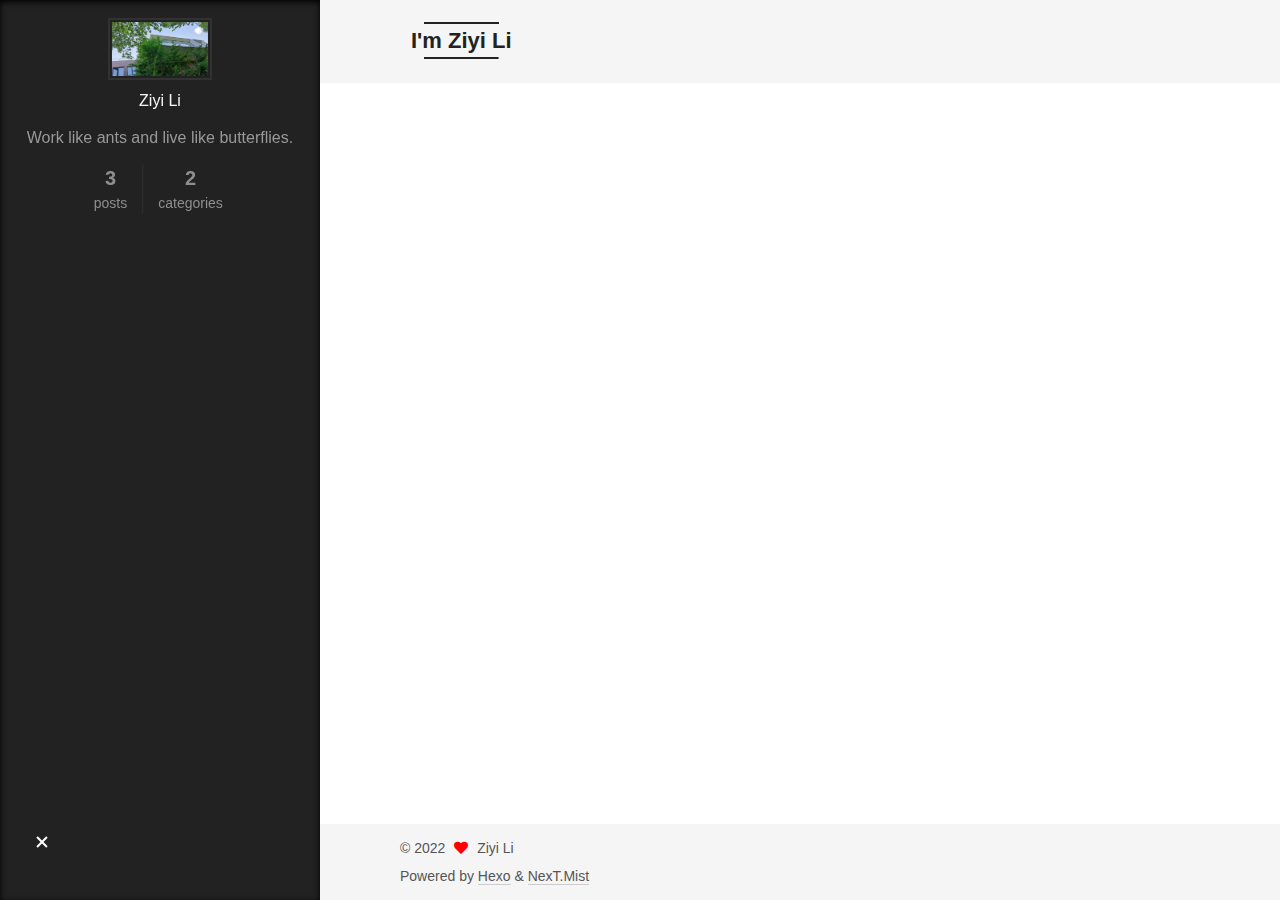
<file: 2022/08/17/Early-Papers/index.html>
<!DOCTYPE html>
<html lang="en">
<head>
  <meta charset="UTF-8">
<meta name="viewport" content="width=device-width, initial-scale=1, maximum-scale=2">
<meta name="theme-color" content="#222">
<meta name="generator" content="Hexo 6.2.0">
  <link rel="apple-touch-icon" sizes="180x180" href="/images/apple-touch-icon-next.png">
  <link rel="icon" type="image/png" sizes="32x32" href="/images/favicon-32x32-next.png">
  <link rel="icon" type="image/png" sizes="16x16" href="/images/favicon-16x16-next.png">
  <link rel="mask-icon" href="/images/logo.svg" color="#222">

<link rel="stylesheet" href="/css/main.css">


<link rel="stylesheet" href="/lib/font-awesome/css/all.min.css">

<script id="hexo-configurations">
    var NexT = window.NexT || {};
    var CONFIG = {"hostname":"example.com","root":"/","scheme":"Mist","version":"7.8.0","exturl":false,"sidebar":{"position":"left","display":"always","padding":18,"offset":12,"onmobile":false},"copycode":{"enable":false,"show_result":false,"style":null},"back2top":{"enable":true,"sidebar":false,"scrollpercent":false},"bookmark":{"enable":false,"color":"#222","save":"auto"},"fancybox":false,"mediumzoom":false,"lazyload":false,"pangu":false,"comments":{"style":"tabs","active":null,"storage":true,"lazyload":false,"nav":null},"algolia":{"hits":{"per_page":10},"labels":{"input_placeholder":"Search for Posts","hits_empty":"We didn't find any results for the search: ${query}","hits_stats":"${hits} results found in ${time} ms"}},"localsearch":{"enable":false,"trigger":"auto","top_n_per_article":1,"unescape":false,"preload":false},"motion":{"enable":true,"async":false,"transition":{"post_block":"fadeIn","post_header":"slideDownIn","post_body":"slideDownIn","coll_header":"slideLeftIn","sidebar":"slideUpIn"}}};
  </script>

  <meta name="description" content="GM83, Probabilistic encryption BM84, An Efficient Probabilistic Public-Key Encryption Scheme Which Hides All Partial Information Ga84, A Public Key Cryptosystem and a Signature Scheme Based on Discre">
<meta property="og:type" content="article">
<meta property="og:title" content="Early Papers">
<meta property="og:url" content="http://example.com/2022/08/17/Early-Papers/index.html">
<meta property="og:site_name" content="I&#39;m Ziyi Li">
<meta property="og:description" content="GM83, Probabilistic encryption BM84, An Efficient Probabilistic Public-Key Encryption Scheme Which Hides All Partial Information Ga84, A Public Key Cryptosystem and a Signature Scheme Based on Discre">
<meta property="og:locale" content="en_US">
<meta property="article:published_time" content="2022-08-16T23:43:42.513Z">
<meta property="article:modified_time" content="2022-08-16T23:54:37.478Z">
<meta property="article:author" content="Ziyi Li">
<meta name="twitter:card" content="summary">

<link rel="canonical" href="http://example.com/2022/08/17/Early-Papers/">


<script id="page-configurations">
  // https://hexo.io/docs/variables.html
  CONFIG.page = {
    sidebar: "",
    isHome : false,
    isPost : true,
    lang   : 'en'
  };
</script>

  <title>Early Papers | I'm Ziyi Li</title>
  






  <noscript>
  <style>
  .use-motion .brand,
  .use-motion .menu-item,
  .sidebar-inner,
  .use-motion .post-block,
  .use-motion .pagination,
  .use-motion .comments,
  .use-motion .post-header,
  .use-motion .post-body,
  .use-motion .collection-header { opacity: initial; }

  .use-motion .site-title,
  .use-motion .site-subtitle {
    opacity: initial;
    top: initial;
  }

  .use-motion .logo-line-before i { left: initial; }
  .use-motion .logo-line-after i { right: initial; }
  </style>
</noscript>

<link rel="alternate" href="/atom.xml" title="I'm Ziyi Li" type="application/atom+xml">
</head>

<body itemscope itemtype="http://schema.org/WebPage">
  <div class="container use-motion">
    <div class="headband"></div>

    <header class="header" itemscope itemtype="http://schema.org/WPHeader">
      <div class="header-inner"><div class="site-brand-container">
  <div class="site-nav-toggle">
    <div class="toggle" aria-label="Toggle navigation bar">
      <span class="toggle-line toggle-line-first"></span>
      <span class="toggle-line toggle-line-middle"></span>
      <span class="toggle-line toggle-line-last"></span>
    </div>
  </div>

  <div class="site-meta">

    <a href="/" class="brand" rel="start">
      <span class="logo-line-before"><i></i></span>
      <h1 class="site-title">I'm Ziyi Li</h1>
      <span class="logo-line-after"><i></i></span>
    </a>
      <p class="site-subtitle" itemprop="description">Work like ants and live like butterflies.</p>
  </div>

  <div class="site-nav-right">
    <div class="toggle popup-trigger">
    </div>
  </div>
</div>




<nav class="site-nav">
  <ul id="menu" class="main-menu menu">
        <li class="menu-item menu-item-home">

    <a href="/" rel="section"><i class="fa fa-home fa-fw"></i>Home</a>

  </li>
        <li class="menu-item menu-item-categories">

    <a href="/categories/" rel="section"><i class="fa fa-th fa-fw"></i>Categories</a>

  </li>
        <li class="menu-item menu-item-archives">

    <a href="/archives/" rel="section"><i class="fa fa-archive fa-fw"></i>Archives</a>

  </li>
        <li class="menu-item menu-item-schedule">

    <a href="/schedule/" rel="section"><i class="fa fa-calendar fa-fw"></i>Schedule</a>

  </li>
        <li class="menu-item menu-item-about">

    <a href="/about/" rel="section"><i class="fa fa-user fa-fw"></i>About</a>

  </li>
  </ul>
</nav>




</div>
    </header>

    
  <div class="back-to-top">
    <i class="fa fa-arrow-up"></i>
    <span>0%</span>
  </div>


    <main class="main">
      <div class="main-inner">
        <div class="content-wrap">
          

          <div class="content post posts-expand">
            

    
  
  
  <article itemscope itemtype="http://schema.org/Article" class="post-block" lang="en">
    <link itemprop="mainEntityOfPage" href="http://example.com/2022/08/17/Early-Papers/">

    <span hidden itemprop="author" itemscope itemtype="http://schema.org/Person">
      <meta itemprop="image" content="/images/avatar.png">
      <meta itemprop="name" content="Ziyi Li">
      <meta itemprop="description" content="Work like ants and live like butterflies.">
    </span>

    <span hidden itemprop="publisher" itemscope itemtype="http://schema.org/Organization">
      <meta itemprop="name" content="I'm Ziyi Li">
    </span>
      <header class="post-header">
        <h1 class="post-title" itemprop="name headline">
          Early Papers
        </h1>

        <div class="post-meta">
            <span class="post-meta-item">
              <span class="post-meta-item-icon">
                <i class="far fa-calendar"></i>
              </span>
              <span class="post-meta-item-text">Posted on</span>
              

              <time title="Created: 2022-08-17 07:43:42 / Modified: 07:54:37" itemprop="dateCreated datePublished" datetime="2022-08-17T07:43:42+08:00">2022-08-17</time>
            </span>
            <span class="post-meta-item">
              <span class="post-meta-item-icon">
                <i class="far fa-folder"></i>
              </span>
              <span class="post-meta-item-text">In</span>
                <span itemprop="about" itemscope itemtype="http://schema.org/Thing">
                  <a href="/categories/Classical-Cryptography/" itemprop="url" rel="index"><span itemprop="name">Classical Cryptography</span></a>
                </span>
            </span>

          

        </div>
      </header>

    
    
    
    <div class="post-body" itemprop="articleBody">

      
        <ol>
<li><a target="_blank" rel="noopener" href="https://inst.eecs.berkeley.edu/~cs276/fa20/notes/probabilistic_encryption.pdf">GM83, Probabilistic encryption</a></li>
<li><a target="_blank" rel="noopener" href="https://piazza.com/class_profile/get_resource/iiauye4zvj2hu/ik5ioprlv5m3yc">BM84, An Efficient Probabilistic Public-Key Encryption Scheme Which Hides All Partial Information</a></li>
<li><a target="_blank" rel="noopener" href="https://people.csail.mit.edu/alinush/6.857-spring-2015/papers/elgamal.pdf">Ga84, A Public Key Cryptosystem and a Signature Scheme Based on Discrete Logarithms</a></li>
</ol>

    </div>

    
    
    

      <footer class="post-footer">

        


        
    <div class="post-nav">
      <div class="post-nav-item">
    <a href="/2022/08/17/Qantum-Computation/" rel="prev" title="References of Qantum Computation">
      <i class="fa fa-chevron-left"></i> References of Qantum Computation
    </a></div>
      <div class="post-nav-item"></div>
    </div>
      </footer>
    
  </article>
  
  
  



          </div>
          

<script>
  window.addEventListener('tabs:register', () => {
    let { activeClass } = CONFIG.comments;
    if (CONFIG.comments.storage) {
      activeClass = localStorage.getItem('comments_active') || activeClass;
    }
    if (activeClass) {
      let activeTab = document.querySelector(`a[href="#comment-${activeClass}"]`);
      if (activeTab) {
        activeTab.click();
      }
    }
  });
  if (CONFIG.comments.storage) {
    window.addEventListener('tabs:click', event => {
      if (!event.target.matches('.tabs-comment .tab-content .tab-pane')) return;
      let commentClass = event.target.classList[1];
      localStorage.setItem('comments_active', commentClass);
    });
  }
</script>

        </div>
          
  
  <div class="toggle sidebar-toggle">
    <span class="toggle-line toggle-line-first"></span>
    <span class="toggle-line toggle-line-middle"></span>
    <span class="toggle-line toggle-line-last"></span>
  </div>

  <aside class="sidebar">
    <div class="sidebar-inner">

      <ul class="sidebar-nav motion-element">
        <li class="sidebar-nav-toc">
          Table of Contents
        </li>
        <li class="sidebar-nav-overview">
          Overview
        </li>
      </ul>

      <!--noindex-->
      <div class="post-toc-wrap sidebar-panel">
      </div>
      <!--/noindex-->

      <div class="site-overview-wrap sidebar-panel">
        <div class="site-author motion-element" itemprop="author" itemscope itemtype="http://schema.org/Person">
    <img class="site-author-image" itemprop="image" alt="Ziyi Li"
      src="/images/avatar.png">
  <p class="site-author-name" itemprop="name">Ziyi Li</p>
  <div class="site-description" itemprop="description">Work like ants and live like butterflies.</div>
</div>
<div class="site-state-wrap motion-element">
  <nav class="site-state">
      <div class="site-state-item site-state-posts">
          <a href="/archives/">
        
          <span class="site-state-item-count">3</span>
          <span class="site-state-item-name">posts</span>
        </a>
      </div>
      <div class="site-state-item site-state-categories">
        <span class="site-state-item-count">2</span>
        <span class="site-state-item-name">categories</span>
      </div>
  </nav>
</div>



      </div>

    </div>
  </aside>
  <div id="sidebar-dimmer"></div>


      </div>
    </main>

    <footer class="footer">
      <div class="footer-inner">
        

        

<div class="copyright">
  
  &copy; 
  <span itemprop="copyrightYear">2022</span>
  <span class="with-love">
    <i class="fa fa-heart"></i>
  </span>
  <span class="author" itemprop="copyrightHolder">Ziyi Li</span>
</div>
  <div class="powered-by">Powered by <a href="https://hexo.io/" class="theme-link" rel="noopener" target="_blank">Hexo</a> & <a href="https://mist.theme-next.org/" class="theme-link" rel="noopener" target="_blank">NexT.Mist</a>
  </div>

        








      </div>
    </footer>
  </div>

  
  <script src="/lib/anime.min.js"></script>
  <script src="/lib/velocity/velocity.min.js"></script>
  <script src="/lib/velocity/velocity.ui.min.js"></script>

<script src="/js/utils.js"></script>

<script src="/js/motion.js"></script>


<script src="/js/schemes/muse.js"></script>


<script src="/js/next-boot.js"></script>




  















  

  

</body>
</html>
</file>
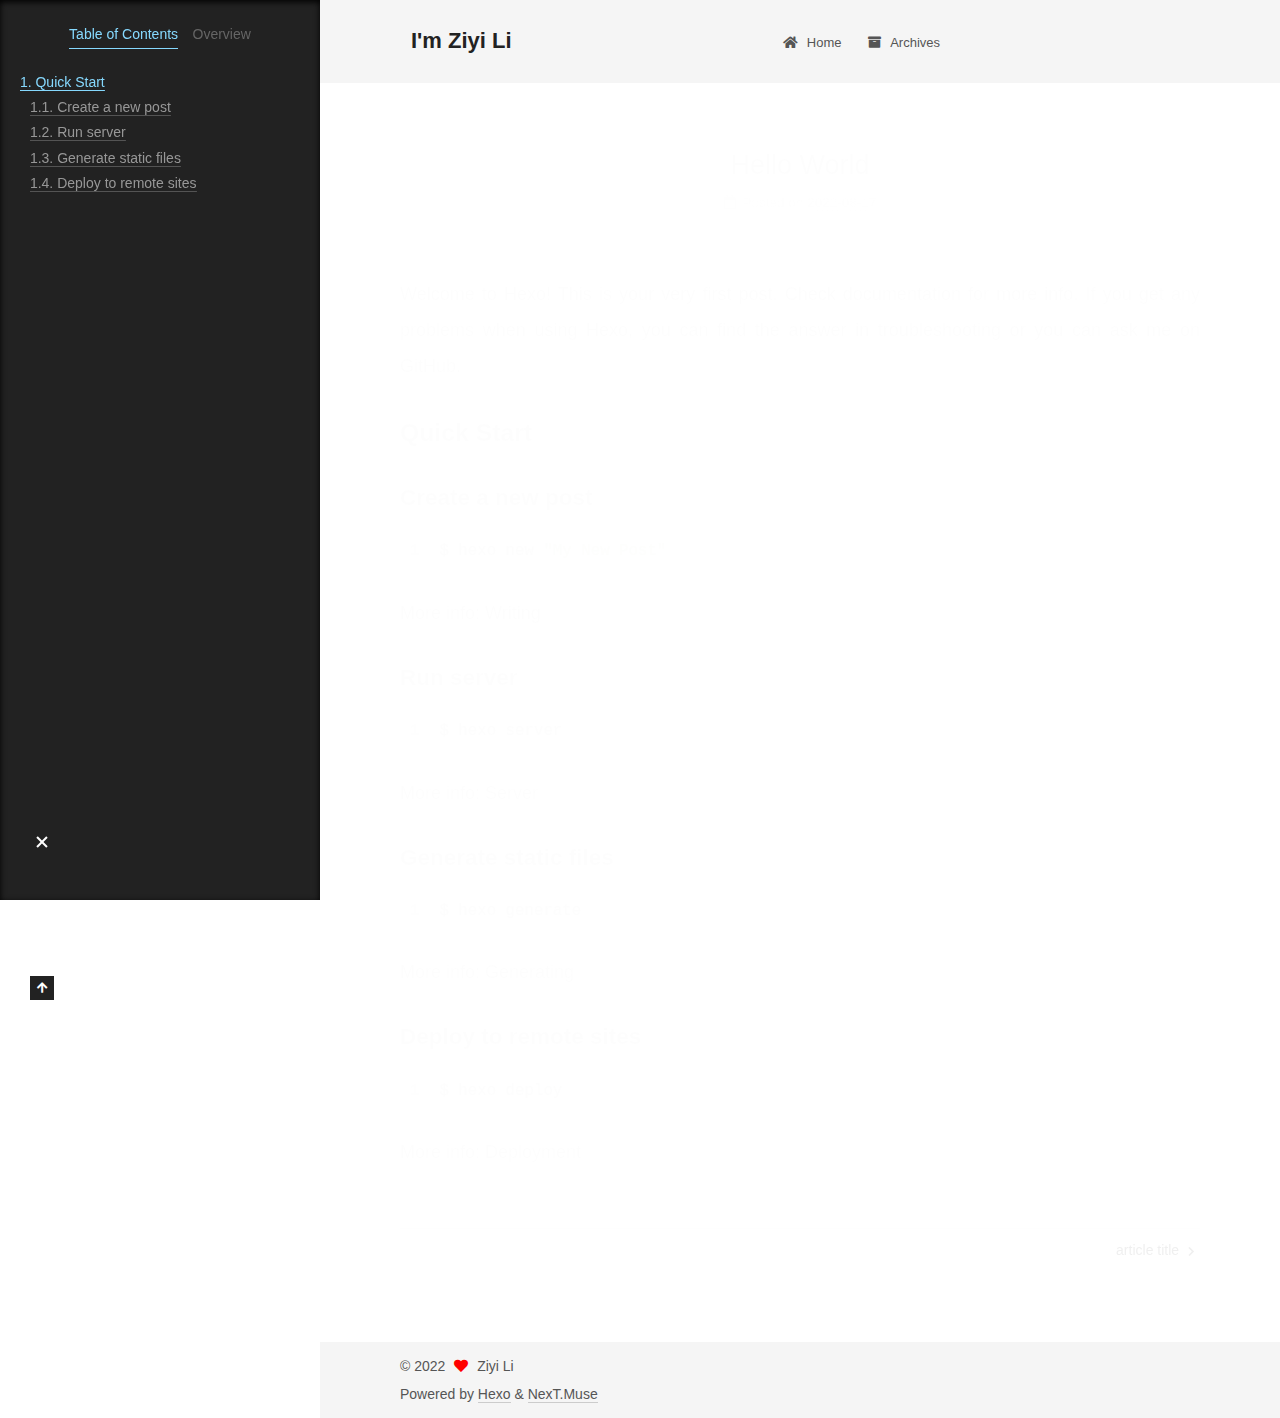
<file: 2022/08/17/hello-world/index.html>
<!DOCTYPE html>
<html lang="en">
<head>
  <meta charset="UTF-8">
<meta name="viewport" content="width=device-width, initial-scale=1, maximum-scale=2">
<meta name="theme-color" content="#222">
<meta name="generator" content="Hexo 6.2.0">
  <link rel="apple-touch-icon" sizes="180x180" href="/images/apple-touch-icon-next.png">
  <link rel="icon" type="image/png" sizes="32x32" href="/images/favicon-32x32-next.png">
  <link rel="icon" type="image/png" sizes="16x16" href="/images/favicon-16x16-next.png">
  <link rel="mask-icon" href="/images/logo.svg" color="#222">

<link rel="stylesheet" href="/css/main.css">


<link rel="stylesheet" href="/lib/font-awesome/css/all.min.css">

<script id="hexo-configurations">
    var NexT = window.NexT || {};
    var CONFIG = {"hostname":"example.com","root":"/","scheme":"Muse","version":"7.8.0","exturl":false,"sidebar":{"position":"left","display":"post","padding":18,"offset":12,"onmobile":false},"copycode":{"enable":false,"show_result":false,"style":null},"back2top":{"enable":true,"sidebar":false,"scrollpercent":false},"bookmark":{"enable":false,"color":"#222","save":"auto"},"fancybox":false,"mediumzoom":false,"lazyload":false,"pangu":false,"comments":{"style":"tabs","active":null,"storage":true,"lazyload":false,"nav":null},"algolia":{"hits":{"per_page":10},"labels":{"input_placeholder":"Search for Posts","hits_empty":"We didn't find any results for the search: ${query}","hits_stats":"${hits} results found in ${time} ms"}},"localsearch":{"enable":false,"trigger":"auto","top_n_per_article":1,"unescape":false,"preload":false},"motion":{"enable":true,"async":false,"transition":{"post_block":"fadeIn","post_header":"slideDownIn","post_body":"slideDownIn","coll_header":"slideLeftIn","sidebar":"slideUpIn"}}};
  </script>

  <meta name="description" content="Welcome to Hexo! This is your very first post. Check documentation for more info. If you get any problems when using Hexo, you can find the answer in troubleshooting or you can ask me on GitHub. Quick">
<meta property="og:type" content="article">
<meta property="og:title" content="Hello World">
<meta property="og:url" content="http://example.com/2022/08/17/hello-world/index.html">
<meta property="og:site_name" content="I&#39;m Ziyi Li">
<meta property="og:description" content="Welcome to Hexo! This is your very first post. Check documentation for more info. If you get any problems when using Hexo, you can find the answer in troubleshooting or you can ask me on GitHub. Quick">
<meta property="og:locale" content="en_US">
<meta property="article:published_time" content="2022-08-16T19:21:34.030Z">
<meta property="article:modified_time" content="2022-08-16T19:21:34.031Z">
<meta property="article:author" content="Ziyi Li">
<meta name="twitter:card" content="summary">

<link rel="canonical" href="http://example.com/2022/08/17/hello-world/">


<script id="page-configurations">
  // https://hexo.io/docs/variables.html
  CONFIG.page = {
    sidebar: "",
    isHome : false,
    isPost : true,
    lang   : 'en'
  };
</script>

  <title>Hello World | I'm Ziyi Li</title>
  






  <noscript>
  <style>
  .use-motion .brand,
  .use-motion .menu-item,
  .sidebar-inner,
  .use-motion .post-block,
  .use-motion .pagination,
  .use-motion .comments,
  .use-motion .post-header,
  .use-motion .post-body,
  .use-motion .collection-header { opacity: initial; }

  .use-motion .site-title,
  .use-motion .site-subtitle {
    opacity: initial;
    top: initial;
  }

  .use-motion .logo-line-before i { left: initial; }
  .use-motion .logo-line-after i { right: initial; }
  </style>
</noscript>

</head>

<body itemscope itemtype="http://schema.org/WebPage">
  <div class="container use-motion">
    <div class="headband"></div>

    <header class="header" itemscope itemtype="http://schema.org/WPHeader">
      <div class="header-inner"><div class="site-brand-container">
  <div class="site-nav-toggle">
    <div class="toggle" aria-label="Toggle navigation bar">
      <span class="toggle-line toggle-line-first"></span>
      <span class="toggle-line toggle-line-middle"></span>
      <span class="toggle-line toggle-line-last"></span>
    </div>
  </div>

  <div class="site-meta">

    <a href="/" class="brand" rel="start">
      <span class="logo-line-before"><i></i></span>
      <h1 class="site-title">I'm Ziyi Li</h1>
      <span class="logo-line-after"><i></i></span>
    </a>
  </div>

  <div class="site-nav-right">
    <div class="toggle popup-trigger">
    </div>
  </div>
</div>




<nav class="site-nav">
  <ul id="menu" class="main-menu menu">
        <li class="menu-item menu-item-home">

    <a href="/" rel="section"><i class="fa fa-home fa-fw"></i>Home</a>

  </li>
        <li class="menu-item menu-item-archives">

    <a href="/archives/" rel="section"><i class="fa fa-archive fa-fw"></i>Archives</a>

  </li>
  </ul>
</nav>




</div>
    </header>

    
  <div class="back-to-top">
    <i class="fa fa-arrow-up"></i>
    <span>0%</span>
  </div>


    <main class="main">
      <div class="main-inner">
        <div class="content-wrap">
          

          <div class="content post posts-expand">
            

    
  
  
  <article itemscope itemtype="http://schema.org/Article" class="post-block" lang="en">
    <link itemprop="mainEntityOfPage" href="http://example.com/2022/08/17/hello-world/">

    <span hidden itemprop="author" itemscope itemtype="http://schema.org/Person">
      <meta itemprop="image" content="/images/avatar.gif">
      <meta itemprop="name" content="Ziyi Li">
      <meta itemprop="description" content="">
    </span>

    <span hidden itemprop="publisher" itemscope itemtype="http://schema.org/Organization">
      <meta itemprop="name" content="I'm Ziyi Li">
    </span>
      <header class="post-header">
        <h1 class="post-title" itemprop="name headline">
          Hello World
        </h1>

        <div class="post-meta">
            <span class="post-meta-item">
              <span class="post-meta-item-icon">
                <i class="far fa-calendar"></i>
              </span>
              <span class="post-meta-item-text">Posted on</span>

              <time title="Created: 2022-08-17 03:21:34" itemprop="dateCreated datePublished" datetime="2022-08-17T03:21:34+08:00">2022-08-17</time>
            </span>

          

        </div>
      </header>

    
    
    
    <div class="post-body" itemprop="articleBody">

      
        <p>Welcome to <a target="_blank" rel="noopener" href="https://hexo.io/">Hexo</a>! This is your very first post. Check <a target="_blank" rel="noopener" href="https://hexo.io/docs/">documentation</a> for more info. If you get any problems when using Hexo, you can find the answer in <a target="_blank" rel="noopener" href="https://hexo.io/docs/troubleshooting.html">troubleshooting</a> or you can ask me on <a target="_blank" rel="noopener" href="https://github.com/hexojs/hexo/issues">GitHub</a>.</p>
<h2 id="Quick-Start"><a href="#Quick-Start" class="headerlink" title="Quick Start"></a>Quick Start</h2><h3 id="Create-a-new-post"><a href="#Create-a-new-post" class="headerlink" title="Create a new post"></a>Create a new post</h3><figure class="highlight bash"><table><tr><td class="gutter"><pre><span class="line">1</span><br></pre></td><td class="code"><pre><span class="line">$ hexo new <span class="string">&quot;My New Post&quot;</span></span><br></pre></td></tr></table></figure>

<p>More info: <a target="_blank" rel="noopener" href="https://hexo.io/docs/writing.html">Writing</a></p>
<h3 id="Run-server"><a href="#Run-server" class="headerlink" title="Run server"></a>Run server</h3><figure class="highlight bash"><table><tr><td class="gutter"><pre><span class="line">1</span><br></pre></td><td class="code"><pre><span class="line">$ hexo server</span><br></pre></td></tr></table></figure>

<p>More info: <a target="_blank" rel="noopener" href="https://hexo.io/docs/server.html">Server</a></p>
<h3 id="Generate-static-files"><a href="#Generate-static-files" class="headerlink" title="Generate static files"></a>Generate static files</h3><figure class="highlight bash"><table><tr><td class="gutter"><pre><span class="line">1</span><br></pre></td><td class="code"><pre><span class="line">$ hexo generate</span><br></pre></td></tr></table></figure>

<p>More info: <a target="_blank" rel="noopener" href="https://hexo.io/docs/generating.html">Generating</a></p>
<h3 id="Deploy-to-remote-sites"><a href="#Deploy-to-remote-sites" class="headerlink" title="Deploy to remote sites"></a>Deploy to remote sites</h3><figure class="highlight bash"><table><tr><td class="gutter"><pre><span class="line">1</span><br></pre></td><td class="code"><pre><span class="line">$ hexo deploy</span><br></pre></td></tr></table></figure>

<p>More info: <a target="_blank" rel="noopener" href="https://hexo.io/docs/one-command-deployment.html">Deployment</a></p>

    </div>

    
    
    

      <footer class="post-footer">

        


        
    <div class="post-nav">
      <div class="post-nav-item"></div>
      <div class="post-nav-item">
    <a href="/2022/08/17/article-title/" rel="next" title="article title">
      article title <i class="fa fa-chevron-right"></i>
    </a></div>
    </div>
      </footer>
    
  </article>
  
  
  



          </div>
          

<script>
  window.addEventListener('tabs:register', () => {
    let { activeClass } = CONFIG.comments;
    if (CONFIG.comments.storage) {
      activeClass = localStorage.getItem('comments_active') || activeClass;
    }
    if (activeClass) {
      let activeTab = document.querySelector(`a[href="#comment-${activeClass}"]`);
      if (activeTab) {
        activeTab.click();
      }
    }
  });
  if (CONFIG.comments.storage) {
    window.addEventListener('tabs:click', event => {
      if (!event.target.matches('.tabs-comment .tab-content .tab-pane')) return;
      let commentClass = event.target.classList[1];
      localStorage.setItem('comments_active', commentClass);
    });
  }
</script>

        </div>
          
  
  <div class="toggle sidebar-toggle">
    <span class="toggle-line toggle-line-first"></span>
    <span class="toggle-line toggle-line-middle"></span>
    <span class="toggle-line toggle-line-last"></span>
  </div>

  <aside class="sidebar">
    <div class="sidebar-inner">

      <ul class="sidebar-nav motion-element">
        <li class="sidebar-nav-toc">
          Table of Contents
        </li>
        <li class="sidebar-nav-overview">
          Overview
        </li>
      </ul>

      <!--noindex-->
      <div class="post-toc-wrap sidebar-panel">
          <div class="post-toc motion-element"><ol class="nav"><li class="nav-item nav-level-2"><a class="nav-link" href="#Quick-Start"><span class="nav-number">1.</span> <span class="nav-text">Quick Start</span></a><ol class="nav-child"><li class="nav-item nav-level-3"><a class="nav-link" href="#Create-a-new-post"><span class="nav-number">1.1.</span> <span class="nav-text">Create a new post</span></a></li><li class="nav-item nav-level-3"><a class="nav-link" href="#Run-server"><span class="nav-number">1.2.</span> <span class="nav-text">Run server</span></a></li><li class="nav-item nav-level-3"><a class="nav-link" href="#Generate-static-files"><span class="nav-number">1.3.</span> <span class="nav-text">Generate static files</span></a></li><li class="nav-item nav-level-3"><a class="nav-link" href="#Deploy-to-remote-sites"><span class="nav-number">1.4.</span> <span class="nav-text">Deploy to remote sites</span></a></li></ol></li></ol></div>
      </div>
      <!--/noindex-->

      <div class="site-overview-wrap sidebar-panel">
        <div class="site-author motion-element" itemprop="author" itemscope itemtype="http://schema.org/Person">
  <p class="site-author-name" itemprop="name">Ziyi Li</p>
  <div class="site-description" itemprop="description"></div>
</div>
<div class="site-state-wrap motion-element">
  <nav class="site-state">
      <div class="site-state-item site-state-posts">
          <a href="/archives/">
        
          <span class="site-state-item-count">2</span>
          <span class="site-state-item-name">posts</span>
        </a>
      </div>
  </nav>
</div>



      </div>

    </div>
  </aside>
  <div id="sidebar-dimmer"></div>


      </div>
    </main>

    <footer class="footer">
      <div class="footer-inner">
        

        

<div class="copyright">
  
  &copy; 
  <span itemprop="copyrightYear">2022</span>
  <span class="with-love">
    <i class="fa fa-heart"></i>
  </span>
  <span class="author" itemprop="copyrightHolder">Ziyi Li</span>
</div>
  <div class="powered-by">Powered by <a href="https://hexo.io/" class="theme-link" rel="noopener" target="_blank">Hexo</a> & <a href="https://muse.theme-next.org/" class="theme-link" rel="noopener" target="_blank">NexT.Muse</a>
  </div>

        








      </div>
    </footer>
  </div>

  
  <script src="/lib/anime.min.js"></script>
  <script src="/lib/velocity/velocity.min.js"></script>
  <script src="/lib/velocity/velocity.ui.min.js"></script>

<script src="/js/utils.js"></script>

<script src="/js/motion.js"></script>


<script src="/js/schemes/muse.js"></script>


<script src="/js/next-boot.js"></script>




  















  

  

</body>
</html>
</file>
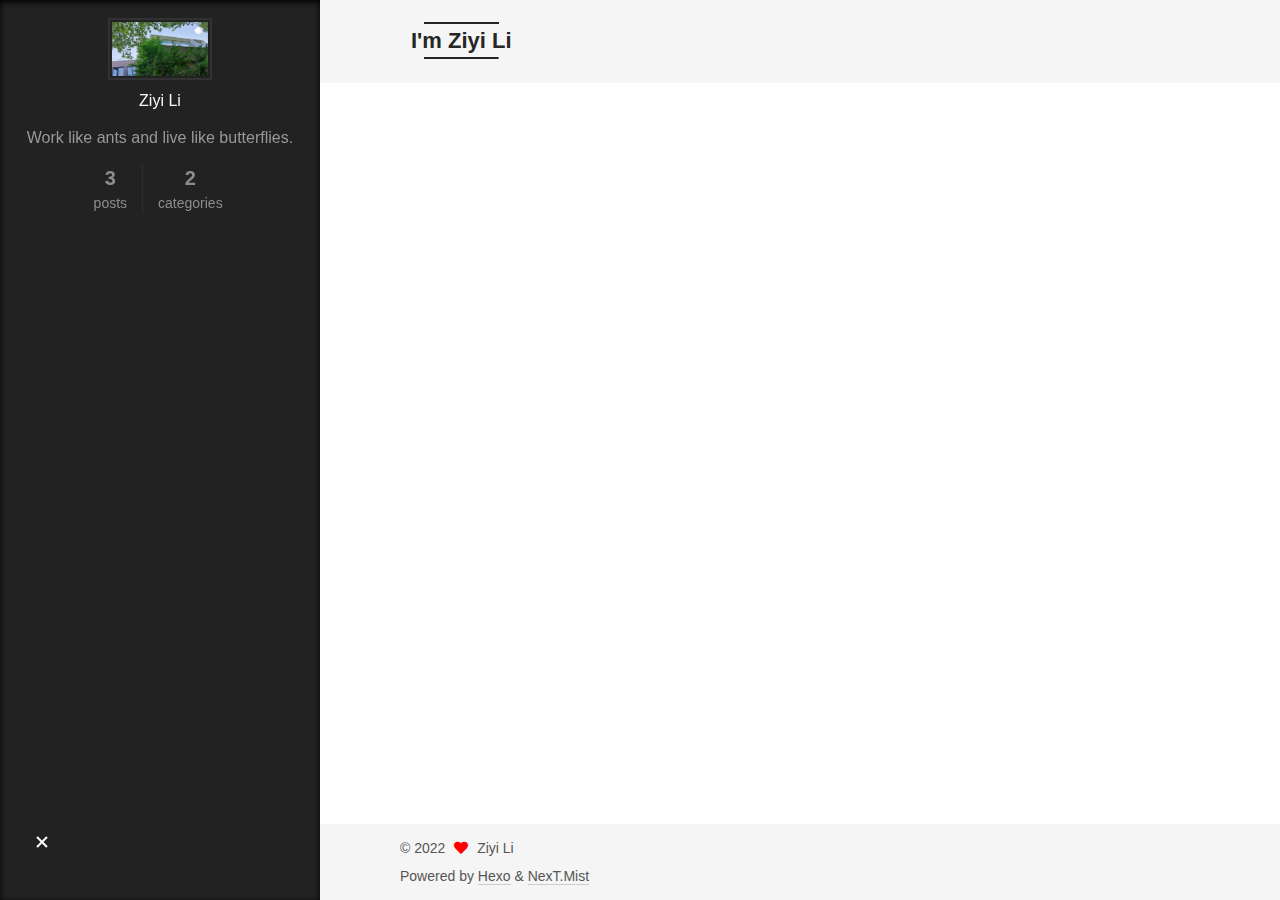
<file: 2022/08/17/Qantum-Computation/index.html>
<!DOCTYPE html>
<html lang="en">
<head>
  <meta charset="UTF-8">
<meta name="viewport" content="width=device-width, initial-scale=1, maximum-scale=2">
<meta name="theme-color" content="#222">
<meta name="generator" content="Hexo 6.2.0">
  <link rel="apple-touch-icon" sizes="180x180" href="/images/apple-touch-icon-next.png">
  <link rel="icon" type="image/png" sizes="32x32" href="/images/favicon-32x32-next.png">
  <link rel="icon" type="image/png" sizes="16x16" href="/images/favicon-16x16-next.png">
  <link rel="mask-icon" href="/images/logo.svg" color="#222">

<link rel="stylesheet" href="/css/main.css">


<link rel="stylesheet" href="/lib/font-awesome/css/all.min.css">

<script id="hexo-configurations">
    var NexT = window.NexT || {};
    var CONFIG = {"hostname":"example.com","root":"/","scheme":"Mist","version":"7.8.0","exturl":false,"sidebar":{"position":"left","display":"always","padding":18,"offset":12,"onmobile":false},"copycode":{"enable":false,"show_result":false,"style":null},"back2top":{"enable":true,"sidebar":false,"scrollpercent":false},"bookmark":{"enable":false,"color":"#222","save":"auto"},"fancybox":false,"mediumzoom":false,"lazyload":false,"pangu":false,"comments":{"style":"tabs","active":null,"storage":true,"lazyload":false,"nav":null},"algolia":{"hits":{"per_page":10},"labels":{"input_placeholder":"Search for Posts","hits_empty":"We didn't find any results for the search: ${query}","hits_stats":"${hits} results found in ${time} ms"}},"localsearch":{"enable":false,"trigger":"auto","top_n_per_article":1,"unescape":false,"preload":false},"motion":{"enable":true,"async":false,"transition":{"post_block":"fadeIn","post_header":"slideDownIn","post_body":"slideDownIn","coll_header":"slideLeftIn","sidebar":"slideUpIn"}}};
  </script>

  <meta name="description" content="NC00. Quantum Computation and Quantum Infromation">
<meta property="og:type" content="article">
<meta property="og:title" content="References of Qantum Computation">
<meta property="og:url" content="http://example.com/2022/08/17/Qantum-Computation/index.html">
<meta property="og:site_name" content="I&#39;m Ziyi Li">
<meta property="og:description" content="NC00. Quantum Computation and Quantum Infromation">
<meta property="og:locale" content="en_US">
<meta property="article:published_time" content="2022-08-16T23:03:05.931Z">
<meta property="article:modified_time" content="2022-08-16T23:37:26.176Z">
<meta property="article:author" content="Ziyi Li">
<meta name="twitter:card" content="summary">

<link rel="canonical" href="http://example.com/2022/08/17/Qantum-Computation/">


<script id="page-configurations">
  // https://hexo.io/docs/variables.html
  CONFIG.page = {
    sidebar: "",
    isHome : false,
    isPost : true,
    lang   : 'en'
  };
</script>

  <title>References of Qantum Computation | I'm Ziyi Li</title>
  






  <noscript>
  <style>
  .use-motion .brand,
  .use-motion .menu-item,
  .sidebar-inner,
  .use-motion .post-block,
  .use-motion .pagination,
  .use-motion .comments,
  .use-motion .post-header,
  .use-motion .post-body,
  .use-motion .collection-header { opacity: initial; }

  .use-motion .site-title,
  .use-motion .site-subtitle {
    opacity: initial;
    top: initial;
  }

  .use-motion .logo-line-before i { left: initial; }
  .use-motion .logo-line-after i { right: initial; }
  </style>
</noscript>

<link rel="alternate" href="/atom.xml" title="I'm Ziyi Li" type="application/atom+xml">
</head>

<body itemscope itemtype="http://schema.org/WebPage">
  <div class="container use-motion">
    <div class="headband"></div>

    <header class="header" itemscope itemtype="http://schema.org/WPHeader">
      <div class="header-inner"><div class="site-brand-container">
  <div class="site-nav-toggle">
    <div class="toggle" aria-label="Toggle navigation bar">
      <span class="toggle-line toggle-line-first"></span>
      <span class="toggle-line toggle-line-middle"></span>
      <span class="toggle-line toggle-line-last"></span>
    </div>
  </div>

  <div class="site-meta">

    <a href="/" class="brand" rel="start">
      <span class="logo-line-before"><i></i></span>
      <h1 class="site-title">I'm Ziyi Li</h1>
      <span class="logo-line-after"><i></i></span>
    </a>
      <p class="site-subtitle" itemprop="description">Work like ants and live like butterflies.</p>
  </div>

  <div class="site-nav-right">
    <div class="toggle popup-trigger">
    </div>
  </div>
</div>




<nav class="site-nav">
  <ul id="menu" class="main-menu menu">
        <li class="menu-item menu-item-home">

    <a href="/" rel="section"><i class="fa fa-home fa-fw"></i>Home</a>

  </li>
        <li class="menu-item menu-item-categories">

    <a href="/categories/" rel="section"><i class="fa fa-th fa-fw"></i>Categories</a>

  </li>
        <li class="menu-item menu-item-archives">

    <a href="/archives/" rel="section"><i class="fa fa-archive fa-fw"></i>Archives</a>

  </li>
        <li class="menu-item menu-item-schedule">

    <a href="/schedule/" rel="section"><i class="fa fa-calendar fa-fw"></i>Schedule</a>

  </li>
        <li class="menu-item menu-item-about">

    <a href="/about/" rel="section"><i class="fa fa-user fa-fw"></i>About</a>

  </li>
  </ul>
</nav>




</div>
    </header>

    
  <div class="back-to-top">
    <i class="fa fa-arrow-up"></i>
    <span>0%</span>
  </div>


    <main class="main">
      <div class="main-inner">
        <div class="content-wrap">
          

          <div class="content post posts-expand">
            

    
  
  
  <article itemscope itemtype="http://schema.org/Article" class="post-block" lang="en">
    <link itemprop="mainEntityOfPage" href="http://example.com/2022/08/17/Qantum-Computation/">

    <span hidden itemprop="author" itemscope itemtype="http://schema.org/Person">
      <meta itemprop="image" content="/images/avatar.png">
      <meta itemprop="name" content="Ziyi Li">
      <meta itemprop="description" content="Work like ants and live like butterflies.">
    </span>

    <span hidden itemprop="publisher" itemscope itemtype="http://schema.org/Organization">
      <meta itemprop="name" content="I'm Ziyi Li">
    </span>
      <header class="post-header">
        <h1 class="post-title" itemprop="name headline">
          References of Qantum Computation
        </h1>

        <div class="post-meta">
            <span class="post-meta-item">
              <span class="post-meta-item-icon">
                <i class="far fa-calendar"></i>
              </span>
              <span class="post-meta-item-text">Posted on</span>
              

              <time title="Created: 2022-08-17 07:03:05 / Modified: 07:37:26" itemprop="dateCreated datePublished" datetime="2022-08-17T07:03:05+08:00">2022-08-17</time>
            </span>
            <span class="post-meta-item">
              <span class="post-meta-item-icon">
                <i class="far fa-folder"></i>
              </span>
              <span class="post-meta-item-text">In</span>
                <span itemprop="about" itemscope itemtype="http://schema.org/Thing">
                  <a href="/categories/Quamtum-Computation/" itemprop="url" rel="index"><span itemprop="name">Quamtum Computation</span></a>
                </span>
            </span>

          

        </div>
      </header>

    
    
    
    <div class="post-body" itemprop="articleBody">

      
        <blockquote>
<p><a target="_blank" rel="noopener" href="http://mmrc.amss.cas.cn/tlb/201702/W020170224608149940643.pdf">NC00. Quantum Computation and Quantum Infromation</a></p>
</blockquote>

    </div>

    
    
    

      <footer class="post-footer">

        


        
    <div class="post-nav">
      <div class="post-nav-item">
    <a href="/2022/08/17/hello-world/" rel="prev" title="Hello World">
      <i class="fa fa-chevron-left"></i> Hello World
    </a></div>
      <div class="post-nav-item">
    <a href="/2022/08/17/Early-Papers/" rel="next" title="Early Papers">
      Early Papers <i class="fa fa-chevron-right"></i>
    </a></div>
    </div>
      </footer>
    
  </article>
  
  
  



          </div>
          

<script>
  window.addEventListener('tabs:register', () => {
    let { activeClass } = CONFIG.comments;
    if (CONFIG.comments.storage) {
      activeClass = localStorage.getItem('comments_active') || activeClass;
    }
    if (activeClass) {
      let activeTab = document.querySelector(`a[href="#comment-${activeClass}"]`);
      if (activeTab) {
        activeTab.click();
      }
    }
  });
  if (CONFIG.comments.storage) {
    window.addEventListener('tabs:click', event => {
      if (!event.target.matches('.tabs-comment .tab-content .tab-pane')) return;
      let commentClass = event.target.classList[1];
      localStorage.setItem('comments_active', commentClass);
    });
  }
</script>

        </div>
          
  
  <div class="toggle sidebar-toggle">
    <span class="toggle-line toggle-line-first"></span>
    <span class="toggle-line toggle-line-middle"></span>
    <span class="toggle-line toggle-line-last"></span>
  </div>

  <aside class="sidebar">
    <div class="sidebar-inner">

      <ul class="sidebar-nav motion-element">
        <li class="sidebar-nav-toc">
          Table of Contents
        </li>
        <li class="sidebar-nav-overview">
          Overview
        </li>
      </ul>

      <!--noindex-->
      <div class="post-toc-wrap sidebar-panel">
      </div>
      <!--/noindex-->

      <div class="site-overview-wrap sidebar-panel">
        <div class="site-author motion-element" itemprop="author" itemscope itemtype="http://schema.org/Person">
    <img class="site-author-image" itemprop="image" alt="Ziyi Li"
      src="/images/avatar.png">
  <p class="site-author-name" itemprop="name">Ziyi Li</p>
  <div class="site-description" itemprop="description">Work like ants and live like butterflies.</div>
</div>
<div class="site-state-wrap motion-element">
  <nav class="site-state">
      <div class="site-state-item site-state-posts">
          <a href="/archives/">
        
          <span class="site-state-item-count">3</span>
          <span class="site-state-item-name">posts</span>
        </a>
      </div>
      <div class="site-state-item site-state-categories">
        <span class="site-state-item-count">2</span>
        <span class="site-state-item-name">categories</span>
      </div>
  </nav>
</div>



      </div>

    </div>
  </aside>
  <div id="sidebar-dimmer"></div>


      </div>
    </main>

    <footer class="footer">
      <div class="footer-inner">
        

        

<div class="copyright">
  
  &copy; 
  <span itemprop="copyrightYear">2022</span>
  <span class="with-love">
    <i class="fa fa-heart"></i>
  </span>
  <span class="author" itemprop="copyrightHolder">Ziyi Li</span>
</div>
  <div class="powered-by">Powered by <a href="https://hexo.io/" class="theme-link" rel="noopener" target="_blank">Hexo</a> & <a href="https://mist.theme-next.org/" class="theme-link" rel="noopener" target="_blank">NexT.Mist</a>
  </div>

        








      </div>
    </footer>
  </div>

  
  <script src="/lib/anime.min.js"></script>
  <script src="/lib/velocity/velocity.min.js"></script>
  <script src="/lib/velocity/velocity.ui.min.js"></script>

<script src="/js/utils.js"></script>

<script src="/js/motion.js"></script>


<script src="/js/schemes/muse.js"></script>


<script src="/js/next-boot.js"></script>




  















  

  

</body>
</html>
</file>
<file: css/main.css>
:root {
  --body-bg-color: #fff;
  --content-bg-color: #f5f5f5;
  --card-bg-color: #f5f5f5;
  --text-color: #555;
  --blockquote-color: #666;
  --link-color: #555;
  --link-hover-color: #222;
  --brand-color: #222;
  --brand-hover-color: #222;
  --table-row-odd-bg-color: #f9f9f9;
  --table-row-hover-bg-color: #f5f5f5;
  --menu-item-bg-color: #ddd;
  --btn-default-bg: transparent;
  --btn-default-color: var(--link-color);
  --btn-default-border-color: var(--link-color);
  --btn-default-hover-bg: transparent;
  --btn-default-hover-color: var(--link-hover-color);
  --btn-default-hover-border-color: var(--link-hover-color);
}
html {
  line-height: 1.15; /* 1 */
  -webkit-text-size-adjust: 100%; /* 2 */
}
body {
  margin: 0;
}
main {
  display: block;
}
h1 {
  font-size: 2em;
  margin: 0.67em 0;
}
hr {
  box-sizing: content-box; /* 1 */
  height: 0; /* 1 */
  overflow: visible; /* 2 */
}
pre {
  font-family: monospace, monospace; /* 1 */
  font-size: 1em; /* 2 */
}
a {
  background: transparent;
}
abbr[title] {
  border-bottom: none; /* 1 */
  text-decoration: underline; /* 2 */
  text-decoration: underline dotted; /* 2 */
}
b,
strong {
  font-weight: bolder;
}
code,
kbd,
samp {
  font-family: monospace, monospace; /* 1 */
  font-size: 1em; /* 2 */
}
small {
  font-size: 80%;
}
sub,
sup {
  font-size: 75%;
  line-height: 0;
  position: relative;
  vertical-align: baseline;
}
sub {
  bottom: -0.25em;
}
sup {
  top: -0.5em;
}
img {
  border-style: none;
}
button,
input,
optgroup,
select,
textarea {
  font-family: inherit; /* 1 */
  font-size: 100%; /* 1 */
  line-height: 1.15; /* 1 */
  margin: 0; /* 2 */
}
button,
input {
/* 1 */
  overflow: visible;
}
button,
select {
/* 1 */
  text-transform: none;
}
button,
[type='button'],
[type='reset'],
[type='submit'] {
  -webkit-appearance: button;
}
button::-moz-focus-inner,
[type='button']::-moz-focus-inner,
[type='reset']::-moz-focus-inner,
[type='submit']::-moz-focus-inner {
  border-style: none;
  padding: 0;
}
button:-moz-focusring,
[type='button']:-moz-focusring,
[type='reset']:-moz-focusring,
[type='submit']:-moz-focusring {
  outline: 1px dotted ButtonText;
}
fieldset {
  padding: 0.35em 0.75em 0.625em;
}
legend {
  box-sizing: border-box; /* 1 */
  color: inherit; /* 2 */
  display: table; /* 1 */
  max-width: 100%; /* 1 */
  padding: 0; /* 3 */
  white-space: normal; /* 1 */
}
progress {
  vertical-align: baseline;
}
textarea {
  overflow: auto;
}
[type='checkbox'],
[type='radio'] {
  box-sizing: border-box; /* 1 */
  padding: 0; /* 2 */
}
[type='number']::-webkit-inner-spin-button,
[type='number']::-webkit-outer-spin-button {
  height: auto;
}
[type='search'] {
  outline-offset: -2px; /* 2 */
  -webkit-appearance: textfield; /* 1 */
}
[type='search']::-webkit-search-decoration {
  -webkit-appearance: none;
}
::-webkit-file-upload-button {
  font: inherit; /* 2 */
  -webkit-appearance: button; /* 1 */
}
details {
  display: block;
}
summary {
  display: list-item;
}
template {
  display: none;
}
[hidden] {
  display: none;
}
::selection {
  background: #262a30;
  color: #eee;
}
html,
body {
  height: 100%;
}
body {
  background: var(--body-bg-color);
  color: var(--text-color);
  font-family: 'Lato', "PingFang SC", "Microsoft YaHei", sans-serif;
  font-size: 1em;
  line-height: 2;
}
@media (max-width: 991px) {
  body {
    padding-left: 0 !important;
    padding-right: 0 !important;
  }
}
h1,
h2,
h3,
h4,
h5,
h6 {
  font-family: 'Lato', "PingFang SC", "Microsoft YaHei", sans-serif;
  font-weight: bold;
  line-height: 1.5;
  margin: 20px 0 15px;
}
h1 {
  font-size: 1.5em;
}
h2 {
  font-size: 1.375em;
}
h3 {
  font-size: 1.25em;
}
h4 {
  font-size: 1.125em;
}
h5 {
  font-size: 1em;
}
h6 {
  font-size: 0.875em;
}
p {
  margin: 0 0 20px 0;
}
a,
span.exturl {
  border-bottom: 1px solid #ccc;
  color: var(--link-color);
  outline: 0;
  text-decoration: none;
  overflow-wrap: break-word;
  word-wrap: break-word;
  cursor: pointer;
}
a:hover,
span.exturl:hover {
  border-bottom-color: var(--link-hover-color);
  color: var(--link-hover-color);
}
iframe,
img,
video {
  display: block;
  margin-left: auto;
  margin-right: auto;
  max-width: 100%;
}
hr {
  background-image: repeating-linear-gradient(-45deg, #ddd, #ddd 4px, transparent 4px, transparent 8px);
  border: 0;
  height: 3px;
  margin: 40px 0;
}
blockquote {
  border-left: 4px solid #ddd;
  color: var(--blockquote-color);
  margin: 0;
  padding: 0 15px;
}
blockquote cite::before {
  content: '-';
  padding: 0 5px;
}
dt {
  font-weight: bold;
}
dd {
  margin: 0;
  padding: 0;
}
kbd {
  background-color: #f5f5f5;
  background-image: linear-gradient(#eee, #fff, #eee);
  border: 1px solid #ccc;
  border-radius: 0.2em;
  box-shadow: 0.1em 0.1em 0.2em rgba(0,0,0,0.1);
  color: #555;
  font-family: inherit;
  padding: 0.1em 0.3em;
  white-space: nowrap;
}
.table-container {
  overflow: auto;
}
table {
  border-collapse: collapse;
  border-spacing: 0;
  font-size: 0.875em;
  margin: 0 0 20px 0;
  width: 100%;
}
tbody tr:nth-of-type(odd) {
  background: var(--table-row-odd-bg-color);
}
tbody tr:hover {
  background: var(--table-row-hover-bg-color);
}
caption,
th,
td {
  font-weight: normal;
  padding: 8px;
  vertical-align: middle;
}
th,
td {
  border: 1px solid #ddd;
  border-bottom: 3px solid #ddd;
}
th {
  font-weight: 700;
  padding-bottom: 10px;
}
td {
  border-bottom-width: 1px;
}
.btn {
  background: var(--btn-default-bg);
  border: 2px solid var(--btn-default-border-color);
  border-radius: 0;
  color: var(--btn-default-color);
  display: inline-block;
  font-size: 0.875em;
  line-height: 2;
  padding: 0 20px;
  text-decoration: none;
  transition-property: background-color;
  transition-delay: 0s;
  transition-duration: 0.2s;
  transition-timing-function: ease-in-out;
}
.btn:hover {
  background: var(--btn-default-hover-bg);
  border-color: var(--btn-default-hover-border-color);
  color: var(--btn-default-hover-color);
}
.btn + .btn {
  margin: 0 0 8px 8px;
}
.btn .fa-fw {
  text-align: left;
  width: 1.285714285714286em;
}
.toggle {
  line-height: 0;
}
.toggle .toggle-line {
  background: #fff;
  display: inline-block;
  height: 2px;
  left: 0;
  position: relative;
  top: 0;
  transition: all 0.4s;
  vertical-align: top;
  width: 100%;
}
.toggle .toggle-line:not(:first-child) {
  margin-top: 3px;
}
.toggle.toggle-arrow .toggle-line-first {
  left: 50%;
  top: 2px;
  transform: rotate(45deg);
  width: 50%;
}
.toggle.toggle-arrow .toggle-line-middle {
  left: 2px;
  width: 90%;
}
.toggle.toggle-arrow .toggle-line-last {
  left: 50%;
  top: -2px;
  transform: rotate(-45deg);
  width: 50%;
}
.toggle.toggle-close .toggle-line-first {
  transform: rotate(-45deg);
  top: 5px;
}
.toggle.toggle-close .toggle-line-middle {
  opacity: 0;
}
.toggle.toggle-close .toggle-line-last {
  transform: rotate(45deg);
  top: -5px;
}
.highlight,
pre {
  background: #f7f7f7;
  color: #4d4d4c;
  line-height: 1.6;
  margin: 0 auto 20px;
}
pre,
code {
  font-family: consolas, Menlo, monospace, "PingFang SC", "Microsoft YaHei";
}
code {
  background: #eee;
  border-radius: 3px;
  color: #555;
  padding: 2px 4px;
  overflow-wrap: break-word;
  word-wrap: break-word;
}
.highlight *::selection {
  background: #d6d6d6;
}
.highlight pre {
  border: 0;
  margin: 0;
  padding: 10px 0;
}
.highlight table {
  border: 0;
  margin: 0;
  width: auto;
}
.highlight td {
  border: 0;
  padding: 0;
}
.highlight figcaption {
  background: #eff2f3;
  color: #4d4d4c;
  display: flex;
  font-size: 0.875em;
  justify-content: space-between;
  line-height: 1.2;
  padding: 0.5em;
}
.highlight figcaption a {
  color: #4d4d4c;
}
.highlight figcaption a:hover {
  border-bottom-color: #4d4d4c;
}
.highlight .gutter {
  -moz-user-select: none;
  -ms-user-select: none;
  -webkit-user-select: none;
  user-select: none;
}
.highlight .gutter pre {
  background: #eff2f3;
  color: #869194;
  padding-left: 10px;
  padding-right: 10px;
  text-align: right;
}
.highlight .code pre {
  background: #f7f7f7;
  padding-left: 10px;
  width: 100%;
}
.gist table {
  width: auto;
}
.gist table td {
  border: 0;
}
pre {
  overflow: auto;
  padding: 10px;
}
pre code {
  background: none;
  color: #4d4d4c;
  font-size: 0.875em;
  padding: 0;
  text-shadow: none;
}
pre .deletion {
  background: #fdd;
}
pre .addition {
  background: #dfd;
}
pre .meta {
  color: #eab700;
  -moz-user-select: none;
  -ms-user-select: none;
  -webkit-user-select: none;
  user-select: none;
}
pre .comment {
  color: #8e908c;
}
pre .variable,
pre .attribute,
pre .tag,
pre .name,
pre .regexp,
pre .ruby .constant,
pre .xml .tag .title,
pre .xml .pi,
pre .xml .doctype,
pre .html .doctype,
pre .css .id,
pre .css .class,
pre .css .pseudo {
  color: #c82829;
}
pre .number,
pre .preprocessor,
pre .built_in,
pre .builtin-name,
pre .literal,
pre .params,
pre .constant,
pre .command {
  color: #f5871f;
}
pre .ruby .class .title,
pre .css .rules .attribute,
pre .string,
pre .symbol,
pre .value,
pre .inheritance,
pre .header,
pre .ruby .symbol,
pre .xml .cdata,
pre .special,
pre .formula {
  color: #718c00;
}
pre .title,
pre .css .hexcolor {
  color: #3e999f;
}
pre .function,
pre .python .decorator,
pre .python .title,
pre .ruby .function .title,
pre .ruby .title .keyword,
pre .perl .sub,
pre .javascript .title,
pre .coffeescript .title {
  color: #4271ae;
}
pre .keyword,
pre .javascript .function {
  color: #8959a8;
}
.blockquote-center {
  border-left: none;
  margin: 40px 0;
  padding: 0;
  position: relative;
  text-align: center;
}
.blockquote-center .fa {
  display: block;
  opacity: 0.6;
  position: absolute;
  width: 100%;
}
.blockquote-center .fa-quote-left {
  border-top: 1px solid #ccc;
  text-align: left;
  top: -20px;
}
.blockquote-center .fa-quote-right {
  border-bottom: 1px solid #ccc;
  text-align: right;
  bottom: -20px;
}
.blockquote-center p,
.blockquote-center div {
  text-align: center;
}
.post-body .group-picture img {
  margin: 0 auto;
  padding: 0 3px;
}
.group-picture-row {
  margin-bottom: 6px;
  overflow: hidden;
}
.group-picture-column {
  float: left;
  margin-bottom: 10px;
}
.post-body .label {
  color: #555;
  display: inline;
  padding: 0 2px;
}
.post-body .label.default {
  background: #f0f0f0;
}
.post-body .label.primary {
  background: #efe6f7;
}
.post-body .label.info {
  background: #e5f2f8;
}
.post-body .label.success {
  background: #e7f4e9;
}
.post-body .label.warning {
  background: #fcf6e1;
}
.post-body .label.danger {
  background: #fae8eb;
}
.post-body .tabs {
  margin-bottom: 20px;
}
.post-body .tabs,
.tabs-comment {
  display: block;
  padding-top: 10px;
  position: relative;
}
.post-body .tabs ul.nav-tabs,
.tabs-comment ul.nav-tabs {
  display: flex;
  flex-wrap: wrap;
  margin: 0;
  margin-bottom: -1px;
  padding: 0;
}
@media (max-width: 413px) {
  .post-body .tabs ul.nav-tabs,
  .tabs-comment ul.nav-tabs {
    display: block;
    margin-bottom: 5px;
  }
}
.post-body .tabs ul.nav-tabs li.tab,
.tabs-comment ul.nav-tabs li.tab {
  border-bottom: 1px solid #ddd;
  border-left: 1px solid transparent;
  border-right: 1px solid transparent;
  border-top: 3px solid transparent;
  flex-grow: 1;
  list-style-type: none;
  border-radius: 0 0 0 0;
}
@media (max-width: 413px) {
  .post-body .tabs ul.nav-tabs li.tab,
  .tabs-comment ul.nav-tabs li.tab {
    border-bottom: 1px solid transparent;
    border-left: 3px solid transparent;
    border-right: 1px solid transparent;
    border-top: 1px solid transparent;
  }
}
@media (max-width: 413px) {
  .post-body .tabs ul.nav-tabs li.tab,
  .tabs-comment ul.nav-tabs li.tab {
    border-radius: 0;
  }
}
.post-body .tabs ul.nav-tabs li.tab a,
.tabs-comment ul.nav-tabs li.tab a {
  border-bottom: initial;
  display: block;
  line-height: 1.8;
  outline: 0;
  padding: 0.25em 0.75em;
  text-align: center;
  transition-delay: 0s;
  transition-duration: 0.2s;
  transition-timing-function: ease-out;
}
.post-body .tabs ul.nav-tabs li.tab a i,
.tabs-comment ul.nav-tabs li.tab a i {
  width: 1.285714285714286em;
}
.post-body .tabs ul.nav-tabs li.tab.active,
.tabs-comment ul.nav-tabs li.tab.active {
  border-bottom: 1px solid transparent;
  border-left: 1px solid #ddd;
  border-right: 1px solid #ddd;
  border-top: 3px solid #fc6423;
}
@media (max-width: 413px) {
  .post-body .tabs ul.nav-tabs li.tab.active,
  .tabs-comment ul.nav-tabs li.tab.active {
    border-bottom: 1px solid #ddd;
    border-left: 3px solid #fc6423;
    border-right: 1px solid #ddd;
    border-top: 1px solid #ddd;
  }
}
.post-body .tabs ul.nav-tabs li.tab.active a,
.tabs-comment ul.nav-tabs li.tab.active a {
  color: var(--link-color);
  cursor: default;
}
.post-body .tabs .tab-content .tab-pane,
.tabs-comment .tab-content .tab-pane {
  border: 1px solid #ddd;
  border-top: 0;
  padding: 20px 20px 0 20px;
  border-radius: 0;
}
.post-body .tabs .tab-content .tab-pane:not(.active),
.tabs-comment .tab-content .tab-pane:not(.active) {
  display: none;
}
.post-body .tabs .tab-content .tab-pane.active,
.tabs-comment .tab-content .tab-pane.active {
  display: block;
}
.post-body .tabs .tab-content .tab-pane.active:nth-of-type(1),
.tabs-comment .tab-content .tab-pane.active:nth-of-type(1) {
  border-radius: 0 0 0 0;
}
@media (max-width: 413px) {
  .post-body .tabs .tab-content .tab-pane.active:nth-of-type(1),
  .tabs-comment .tab-content .tab-pane.active:nth-of-type(1) {
    border-radius: 0;
  }
}
.post-body .note {
  border-radius: 3px;
  margin-bottom: 20px;
  padding: 1em;
  position: relative;
  border: 1px solid #eee;
  border-left-width: 5px;
}
.post-body .note h2,
.post-body .note h3,
.post-body .note h4,
.post-body .note h5,
.post-body .note h6 {
  margin-top: 0;
  border-bottom: initial;
  margin-bottom: 0;
  padding-top: 0;
}
.post-body .note p:first-child,
.post-body .note ul:first-child,
.post-body .note ol:first-child,
.post-body .note table:first-child,
.post-body .note pre:first-child,
.post-body .note blockquote:first-child,
.post-body .note img:first-child {
  margin-top: 0;
}
.post-body .note p:last-child,
.post-body .note ul:last-child,
.post-body .note ol:last-child,
.post-body .note table:last-child,
.post-body .note pre:last-child,
.post-body .note blockquote:last-child,
.post-body .note img:last-child {
  margin-bottom: 0;
}
.post-body .note.default {
  border-left-color: #777;
}
.post-body .note.default h2,
.post-body .note.default h3,
.post-body .note.default h4,
.post-body .note.default h5,
.post-body .note.default h6 {
  color: #777;
}
.post-body .note.primary {
  border-left-color: #6f42c1;
}
.post-body .note.primary h2,
.post-body .note.primary h3,
.post-body .note.primary h4,
.post-body .note.primary h5,
.post-body .note.primary h6 {
  color: #6f42c1;
}
.post-body .note.info {
  border-left-color: #428bca;
}
.post-body .note.info h2,
.post-body .note.info h3,
.post-body .note.info h4,
.post-body .note.info h5,
.post-body .note.info h6 {
  color: #428bca;
}
.post-body .note.success {
  border-left-color: #5cb85c;
}
.post-body .note.success h2,
.post-body .note.success h3,
.post-body .note.success h4,
.post-body .note.success h5,
.post-body .note.success h6 {
  color: #5cb85c;
}
.post-body .note.warning {
  border-left-color: #f0ad4e;
}
.post-body .note.warning h2,
.post-body .note.warning h3,
.post-body .note.warning h4,
.post-body .note.warning h5,
.post-body .note.warning h6 {
  color: #f0ad4e;
}
.post-body .note.danger {
  border-left-color: #d9534f;
}
.post-body .note.danger h2,
.post-body .note.danger h3,
.post-body .note.danger h4,
.post-body .note.danger h5,
.post-body .note.danger h6 {
  color: #d9534f;
}
.pagination .prev,
.pagination .next,
.pagination .page-number,
.pagination .space {
  display: inline-block;
  margin: 0 10px;
  padding: 0 11px;
  position: relative;
  top: -1px;
}
@media (max-width: 767px) {
  .pagination .prev,
  .pagination .next,
  .pagination .page-number,
  .pagination .space {
    margin: 0 5px;
  }
}
.pagination {
  border-top: 1px solid #eee;
  margin: 120px 0 0;
  text-align: center;
}
.pagination .prev,
.pagination .next,
.pagination .page-number {
  border-bottom: 0;
  border-top: 1px solid #eee;
  transition-property: border-color;
  transition-delay: 0s;
  transition-duration: 0.2s;
  transition-timing-function: ease-in-out;
}
.pagination .prev:hover,
.pagination .next:hover,
.pagination .page-number:hover {
  border-top-color: #222;
}
.pagination .space {
  margin: 0;
  padding: 0;
}
.pagination .prev {
  margin-left: 0;
}
.pagination .next {
  margin-right: 0;
}
.pagination .page-number.current {
  background: #ccc;
  border-top-color: #ccc;
  color: #fff;
}
@media (max-width: 767px) {
  .pagination {
    border-top: none;
  }
  .pagination .prev,
  .pagination .next,
  .pagination .page-number {
    border-bottom: 1px solid #eee;
    border-top: 0;
    margin-bottom: 10px;
    padding: 0 10px;
  }
  .pagination .prev:hover,
  .pagination .next:hover,
  .pagination .page-number:hover {
    border-bottom-color: #222;
  }
}
.comments {
  margin-top: 60px;
  overflow: hidden;
}
.comment-button-group {
  display: flex;
  flex-wrap: wrap-reverse;
  justify-content: center;
  margin: 1em 0;
}
.comment-button-group .comment-button {
  margin: 0.1em 0.2em;
}
.comment-button-group .comment-button.active {
  background: var(--btn-default-hover-bg);
  border-color: var(--btn-default-hover-border-color);
  color: var(--btn-default-hover-color);
}
.comment-position {
  display: none;
}
.comment-position.active {
  display: block;
}
.tabs-comment {
  background: var(--content-bg-color);
  margin-top: 4em;
  padding-top: 0;
}
.tabs-comment .comments {
  border: 0;
  box-shadow: none;
  margin-top: 0;
  padding-top: 0;
}
.container {
  min-height: 100%;
  position: relative;
}
.main-inner {
  margin: 0 auto;
  width: 700px;
}
@media (min-width: 1200px) {
  .main-inner {
    width: 800px;
  }
}
@media (min-width: 1600px) {
  .main-inner {
    width: 900px;
  }
}
@media (max-width: 767px) {
  .content-wrap {
    padding: 0 20px;
  }
}
.header {
  background: transparent;
}
.header-inner {
  margin: 0 auto;
  width: 700px;
}
@media (min-width: 1200px) {
  .header-inner {
    width: 800px;
  }
}
@media (min-width: 1600px) {
  .header-inner {
    width: 900px;
  }
}
.site-brand-container {
  display: flex;
  flex-shrink: 0;
  padding: 0 10px;
}
.headband {
  background: #222;
  height: 3px;
}
.site-meta {
  flex-grow: 1;
  text-align: left;
}
@media (max-width: 767px) {
  .site-meta {
    text-align: center;
  }
}
.brand {
  border-bottom: none;
  color: var(--brand-color);
  display: inline-block;
  line-height: 1.375em;
  padding: 0 40px;
  position: relative;
}
.brand:hover {
  color: var(--brand-hover-color);
}
.site-title {
  font-family: 'Lato', "PingFang SC", "Microsoft YaHei", sans-serif;
  font-size: 1.375em;
  font-weight: normal;
  margin: 0;
}
.site-subtitle {
  color: #999;
  font-size: 0.8125em;
  margin: 10px 0;
}
.use-motion .brand {
  opacity: 0;
}
.use-motion .site-title,
.use-motion .site-subtitle,
.use-motion .custom-logo-image {
  opacity: 0;
  position: relative;
  top: -10px;
}
.site-nav-toggle,
.site-nav-right {
  display: none;
}
@media (max-width: 767px) {
  .site-nav-toggle,
  .site-nav-right {
    display: flex;
    flex-direction: column;
    justify-content: center;
  }
}
.site-nav-toggle .toggle,
.site-nav-right .toggle {
  color: var(--text-color);
  padding: 10px;
  width: 22px;
}
.site-nav-toggle .toggle .toggle-line,
.site-nav-right .toggle .toggle-line {
  background: var(--text-color);
  border-radius: 1px;
}
.site-nav {
  display: block;
}
@media (max-width: 767px) {
  .site-nav {
    clear: both;
    display: none;
  }
}
.site-nav.site-nav-on {
  display: block;
}
.menu {
  margin-top: 20px;
  padding-left: 0;
  text-align: center;
}
.menu-item {
  display: inline-block;
  list-style: none;
  margin: 0 10px;
}
@media (max-width: 767px) {
  .menu-item {
    display: block;
    margin-top: 10px;
  }
  .menu-item.menu-item-search {
    display: none;
  }
}
.menu-item a,
.menu-item span.exturl {
  border-bottom: 0;
  display: block;
  font-size: 0.8125em;
  transition-property: border-color;
  transition-delay: 0s;
  transition-duration: 0.2s;
  transition-timing-function: ease-in-out;
}
@media (hover: none) {
  .menu-item a:hover,
  .menu-item span.exturl:hover {
    border-bottom-color: transparent !important;
  }
}
.menu-item .fa,
.menu-item .fab,
.menu-item .far,
.menu-item .fas {
  margin-right: 8px;
}
.menu-item .badge {
  display: inline-block;
  font-weight: bold;
  line-height: 1;
  margin-left: 0.35em;
  margin-top: 0.35em;
  text-align: center;
  white-space: nowrap;
}
@media (max-width: 767px) {
  .menu-item .badge {
    float: right;
    margin-left: 0;
  }
}
.menu-item-active a,
.menu .menu-item a:hover,
.menu .menu-item span.exturl:hover {
  background: var(--menu-item-bg-color);
}
.use-motion .menu-item {
  opacity: 0;
}
.sidebar {
  background: #222;
  bottom: 0;
  box-shadow: inset 0 2px 6px #000;
  position: fixed;
  top: 0;
}
@media (max-width: 991px) {
  .sidebar {
    display: none;
  }
}
.sidebar-inner {
  color: #999;
  padding: 18px 10px;
  text-align: center;
}
.cc-license {
  margin-top: 10px;
  text-align: center;
}
.cc-license .cc-opacity {
  border-bottom: none;
  opacity: 0.7;
}
.cc-license .cc-opacity:hover {
  opacity: 0.9;
}
.cc-license img {
  display: inline-block;
}
.site-author-image {
  border: 2px solid #333;
  display: block;
  margin: 0 auto;
  max-width: 96px;
  padding: 2px;
}
.site-author-name {
  color: #f5f5f5;
  font-weight: normal;
  margin: 5px 0 0;
  text-align: center;
}
.site-description {
  color: #999;
  font-size: 1em;
  margin-top: 5px;
  text-align: center;
}
.links-of-author {
  margin-top: 15px;
}
.links-of-author a,
.links-of-author span.exturl {
  border-bottom-color: #555;
  display: inline-block;
  font-size: 0.8125em;
  margin-bottom: 10px;
  margin-right: 10px;
  vertical-align: middle;
}
.links-of-author a::before,
.links-of-author span.exturl::before {
  background: #44f2c1;
  border-radius: 50%;
  content: ' ';
  display: inline-block;
  height: 4px;
  margin-right: 3px;
  vertical-align: middle;
  width: 4px;
}
.sidebar-button {
  margin-top: 15px;
}
.sidebar-button a {
  border: 1px solid #fc6423;
  border-radius: 4px;
  color: #fc6423;
  display: inline-block;
  padding: 0 15px;
}
.sidebar-button a .fa,
.sidebar-button a .fab,
.sidebar-button a .far,
.sidebar-button a .fas {
  margin-right: 5px;
}
.sidebar-button a:hover {
  background: #fc6423;
  border: 1px solid #fc6423;
  color: #fff;
}
.sidebar-button a:hover .fa,
.sidebar-button a:hover .fab,
.sidebar-button a:hover .far,
.sidebar-button a:hover .fas {
  color: #fff;
}
.links-of-blogroll {
  font-size: 0.8125em;
  margin-top: 10px;
}
.links-of-blogroll-title {
  font-size: 0.875em;
  font-weight: 600;
  margin-top: 0;
}
.links-of-blogroll-list {
  list-style: none;
  margin: 0;
  padding: 0;
}
#sidebar-dimmer {
  display: none;
}
@media (max-width: 767px) {
  #sidebar-dimmer {
    background: #000;
    display: block;
    height: 100%;
    left: 100%;
    opacity: 0;
    position: fixed;
    top: 0;
    width: 100%;
    z-index: 1100;
  }
  .sidebar-active + #sidebar-dimmer {
    opacity: 0.7;
    transform: translateX(-100%);
    transition: opacity 0.5s;
  }
}
.sidebar-nav {
  margin: 0;
  padding-bottom: 20px;
  padding-left: 0;
}
.sidebar-nav li {
  border-bottom: 1px solid transparent;
  color: #666;
  cursor: pointer;
  display: inline-block;
  font-size: 0.875em;
}
.sidebar-nav li.sidebar-nav-overview {
  margin-left: 10px;
}
.sidebar-nav li:hover {
  color: #f5f5f5;
}
.sidebar-nav .sidebar-nav-active {
  border-bottom-color: #87daff;
  color: #87daff;
}
.sidebar-nav .sidebar-nav-active:hover {
  color: #87daff;
}
.sidebar-panel {
  display: none;
  overflow-x: hidden;
  overflow-y: auto;
}
.sidebar-panel-active {
  display: block;
}
.sidebar-toggle {
  background: #222;
  bottom: 45px;
  cursor: pointer;
  height: 14px;
  left: 30px;
  padding: 5px;
  position: fixed;
  width: 14px;
  z-index: 1300;
}
@media (max-width: 991px) {
  .sidebar-toggle {
    left: 20px;
    opacity: 0.8;
    display: none;
  }
}
.sidebar-toggle:hover .toggle-line {
  background: #87daff;
}
.post-toc {
  font-size: 0.875em;
}
.post-toc ol {
  list-style: none;
  margin: 0;
  padding: 0 2px 5px 10px;
  text-align: left;
}
.post-toc ol > ol {
  padding-left: 0;
}
.post-toc ol a {
  transition-property: all;
  transition-delay: 0s;
  transition-duration: 0.2s;
  transition-timing-function: ease-in-out;
}
.post-toc .nav-item {
  line-height: 1.8;
  overflow: hidden;
  text-overflow: ellipsis;
  white-space: nowrap;
}
.post-toc .nav .nav-child {
  display: none;
}
.post-toc .nav .active > .nav-child {
  display: block;
}
.post-toc .nav .active-current > .nav-child {
  display: block;
}
.post-toc .nav .active-current > .nav-child > .nav-item {
  display: block;
}
.post-toc .nav .active > a {
  border-bottom-color: #87daff;
  color: #87daff;
}
.post-toc .nav .active-current > a {
  color: #87daff;
}
.post-toc .nav .active-current > a:hover {
  color: #87daff;
}
.site-state {
  display: flex;
  justify-content: center;
  line-height: 1.4;
  margin-top: 10px;
  overflow: hidden;
  text-align: center;
  white-space: nowrap;
}
.site-state-item {
  padding: 0 15px;
}
.site-state-item:not(:first-child) {
  border-left: 1px solid #333;
}
.site-state-item a {
  border-bottom: none;
}
.site-state-item-count {
  display: block;
  font-size: 1.25em;
  font-weight: 600;
  text-align: center;
}
.site-state-item-name {
  color: inherit;
  font-size: 0.875em;
}
.footer {
  color: #999;
  font-size: 0.875em;
  padding: 20px 0;
}
.footer.footer-fixed {
  bottom: 0;
  left: 0;
  position: absolute;
  right: 0;
}
.footer-inner {
  box-sizing: border-box;
  margin: 0 auto;
  text-align: center;
  width: 700px;
}
@media (min-width: 1200px) {
  .footer-inner {
    width: 800px;
  }
}
@media (min-width: 1600px) {
  .footer-inner {
    width: 900px;
  }
}
.languages {
  display: inline-block;
  font-size: 1.125em;
  position: relative;
}
.languages .lang-select-label span {
  margin: 0 0.5em;
}
.languages .lang-select {
  height: 100%;
  left: 0;
  opacity: 0;
  position: absolute;
  top: 0;
  width: 100%;
}
.with-love {
  color: #ff0000;
  display: inline-block;
  margin: 0 5px;
}
.powered-by,
.theme-info {
  display: inline-block;
}
@-moz-keyframes iconAnimate {
  0%, 100% {
    transform: scale(1);
  }
  10%, 30% {
    transform: scale(0.9);
  }
  20%, 40%, 60%, 80% {
    transform: scale(1.1);
  }
  50%, 70% {
    transform: scale(1.1);
  }
}
@-webkit-keyframes iconAnimate {
  0%, 100% {
    transform: scale(1);
  }
  10%, 30% {
    transform: scale(0.9);
  }
  20%, 40%, 60%, 80% {
    transform: scale(1.1);
  }
  50%, 70% {
    transform: scale(1.1);
  }
}
@-o-keyframes iconAnimate {
  0%, 100% {
    transform: scale(1);
  }
  10%, 30% {
    transform: scale(0.9);
  }
  20%, 40%, 60%, 80% {
    transform: scale(1.1);
  }
  50%, 70% {
    transform: scale(1.1);
  }
}
@keyframes iconAnimate {
  0%, 100% {
    transform: scale(1);
  }
  10%, 30% {
    transform: scale(0.9);
  }
  20%, 40%, 60%, 80% {
    transform: scale(1.1);
  }
  50%, 70% {
    transform: scale(1.1);
  }
}
.back-to-top {
  font-size: 12px;
  text-align: center;
  transition-delay: 0s;
  transition-duration: 0.2s;
  transition-timing-function: ease-in-out;
}
.back-to-top {
  background: #222;
  bottom: -100px;
  box-sizing: border-box;
  color: #fff;
  cursor: pointer;
  left: 30px;
  opacity: 1;
  padding: 0 6px;
  position: fixed;
  transition-property: bottom;
  z-index: 1300;
  width: 24px;
}
.back-to-top span {
  display: none;
}
.back-to-top:hover {
  color: #87daff;
}
.back-to-top.back-to-top-on {
  bottom: 19px;
}
@media (max-width: 991px) {
  .back-to-top {
    left: 20px;
    opacity: 0.8;
  }
}
.post-body {
  font-family: 'Lato', "PingFang SC", "Microsoft YaHei", sans-serif;
  overflow-wrap: break-word;
  word-wrap: break-word;
}
@media (min-width: 1200px) {
  .post-body {
    font-size: 1.125em;
  }
}
.post-body .exturl .fa {
  font-size: 0.875em;
  margin-left: 4px;
}
.post-body .image-caption,
.post-body .figure .caption {
  color: #999;
  font-size: 0.875em;
  font-weight: bold;
  line-height: 1;
  margin: -20px auto 15px;
  text-align: center;
}
.post-sticky-flag {
  display: inline-block;
  transform: rotate(30deg);
}
.post-button {
  margin-top: 40px;
  text-align: center;
}
.use-motion .post-block,
.use-motion .pagination,
.use-motion .comments {
  opacity: 0;
}
.use-motion .post-header {
  opacity: 0;
}
.use-motion .post-body {
  opacity: 0;
}
.use-motion .collection-header {
  opacity: 0;
}
.posts-collapse {
  margin-left: 35px;
  position: relative;
}
@media (max-width: 767px) {
  .posts-collapse {
    margin-left: 0px;
    margin-right: 0px;
  }
}
.posts-collapse .collection-title {
  font-size: 1.125em;
  position: relative;
}
.posts-collapse .collection-title::before {
  background: #999;
  border: 1px solid #fff;
  border-radius: 50%;
  content: ' ';
  height: 10px;
  left: 0;
  margin-left: -6px;
  margin-top: -4px;
  position: absolute;
  top: 50%;
  width: 10px;
}
.posts-collapse .collection-year {
  font-size: 1.5em;
  font-weight: bold;
  margin: 60px 0;
  position: relative;
}
.posts-collapse .collection-year::before {
  background: #bbb;
  border-radius: 50%;
  content: ' ';
  height: 8px;
  left: 0;
  margin-left: -4px;
  margin-top: -4px;
  position: absolute;
  top: 50%;
  width: 8px;
}
.posts-collapse .collection-header {
  display: block;
  margin: 0 0 0 20px;
}
.posts-collapse .collection-header small {
  color: #bbb;
  margin-left: 5px;
}
.posts-collapse .post-header {
  border-bottom: 1px dashed #ccc;
  margin: 30px 0;
  padding-left: 15px;
  position: relative;
  transition-property: border;
  transition-delay: 0s;
  transition-duration: 0.2s;
  transition-timing-function: ease-in-out;
}
.posts-collapse .post-header::before {
  background: #bbb;
  border: 1px solid #fff;
  border-radius: 50%;
  content: ' ';
  height: 6px;
  left: 0;
  margin-left: -4px;
  position: absolute;
  top: 0.75em;
  transition-property: background;
  width: 6px;
  transition-delay: 0s;
  transition-duration: 0.2s;
  transition-timing-function: ease-in-out;
}
.posts-collapse .post-header:hover {
  border-bottom-color: #666;
}
.posts-collapse .post-header:hover::before {
  background: #222;
}
.posts-collapse .post-meta {
  display: inline;
  font-size: 0.75em;
  margin-right: 10px;
}
.posts-collapse .post-title {
  display: inline;
}
.posts-collapse .post-title a,
.posts-collapse .post-title span.exturl {
  border-bottom: none;
  color: var(--link-color);
}
.posts-collapse .post-title .fa-external-link-alt {
  font-size: 0.875em;
  margin-left: 5px;
}
.posts-collapse::before {
  background: #f5f5f5;
  content: ' ';
  height: 100%;
  left: 0;
  margin-left: -2px;
  position: absolute;
  top: 1.25em;
  width: 4px;
}
.post-eof {
  background: #ccc;
  height: 1px;
  margin: 80px auto 60px;
  text-align: center;
  width: 8%;
}
.post-block:last-of-type .post-eof {
  display: none;
}
.content {
  padding-top: 40px;
}
@media (min-width: 992px) {
  .post-body {
    text-align: justify;
  }
}
@media (max-width: 991px) {
  .post-body {
    text-align: justify;
  }
}
.post-body h1,
.post-body h2,
.post-body h3,
.post-body h4,
.post-body h5,
.post-body h6 {
  padding-top: 10px;
}
.post-body h1 .header-anchor,
.post-body h2 .header-anchor,
.post-body h3 .header-anchor,
.post-body h4 .header-anchor,
.post-body h5 .header-anchor,
.post-body h6 .header-anchor {
  border-bottom-style: none;
  color: #ccc;
  float: right;
  margin-left: 10px;
  visibility: hidden;
}
.post-body h1 .header-anchor:hover,
.post-body h2 .header-anchor:hover,
.post-body h3 .header-anchor:hover,
.post-body h4 .header-anchor:hover,
.post-body h5 .header-anchor:hover,
.post-body h6 .header-anchor:hover {
  color: inherit;
}
.post-body h1:hover .header-anchor,
.post-body h2:hover .header-anchor,
.post-body h3:hover .header-anchor,
.post-body h4:hover .header-anchor,
.post-body h5:hover .header-anchor,
.post-body h6:hover .header-anchor {
  visibility: visible;
}
.post-body iframe,
.post-body img,
.post-body video {
  margin-bottom: 20px;
}
.post-body .video-container {
  height: 0;
  margin-bottom: 20px;
  overflow: hidden;
  padding-top: 75%;
  position: relative;
  width: 100%;
}
.post-body .video-container iframe,
.post-body .video-container object,
.post-body .video-container embed {
  height: 100%;
  left: 0;
  margin: 0;
  position: absolute;
  top: 0;
  width: 100%;
}
.post-gallery {
  align-items: center;
  display: grid;
  grid-gap: 10px;
  grid-template-columns: 1fr 1fr 1fr;
  margin-bottom: 20px;
}
@media (max-width: 767px) {
  .post-gallery {
    grid-template-columns: 1fr 1fr;
  }
}
.post-gallery a {
  border: 0;
}
.post-gallery img {
  margin: 0;
}
.posts-expand .post-header {
  font-size: 1.125em;
}
.posts-expand .post-title {
  font-size: 1.5em;
  font-weight: normal;
  margin: initial;
  text-align: center;
  overflow-wrap: break-word;
  word-wrap: break-word;
}
.posts-expand .post-title-link {
  border-bottom: none;
  color: var(--link-color);
  display: inline-block;
  position: relative;
  vertical-align: top;
}
.posts-expand .post-title-link::before {
  background: var(--link-color);
  bottom: 0;
  content: '';
  height: 2px;
  left: 0;
  position: absolute;
  transform: scaleX(0);
  visibility: hidden;
  width: 100%;
  transition-delay: 0s;
  transition-duration: 0.2s;
  transition-timing-function: ease-in-out;
}
.posts-expand .post-title-link:hover::before {
  transform: scaleX(1);
  visibility: visible;
}
.posts-expand .post-title-link .fa-external-link-alt {
  font-size: 0.875em;
  margin-left: 5px;
}
.posts-expand .post-meta {
  color: #999;
  font-family: 'Lato', "PingFang SC", "Microsoft YaHei", sans-serif;
  font-size: 0.75em;
  margin: 3px 0 60px 0;
  text-align: center;
}
.posts-expand .post-meta .post-description {
  font-size: 0.875em;
  margin-top: 2px;
}
.posts-expand .post-meta time {
  border-bottom: 1px dashed #999;
  cursor: pointer;
}
.post-meta .post-meta-item + .post-meta-item::before {
  content: '|';
  margin: 0 0.5em;
}
.post-meta-divider {
  margin: 0 0.5em;
}
.post-meta-item-icon {
  margin-right: 3px;
}
@media (max-width: 991px) {
  .post-meta-item-icon {
    display: inline-block;
  }
}
@media (max-width: 991px) {
  .post-meta-item-text {
    display: none;
  }
}
.post-nav {
  border-top: 1px solid #eee;
  display: flex;
  justify-content: space-between;
  margin-top: 15px;
  padding: 10px 5px 0;
}
.post-nav-item {
  flex: 1;
}
.post-nav-item a {
  border-bottom: none;
  display: block;
  font-size: 0.875em;
  line-height: 1.6;
  position: relative;
}
.post-nav-item a:active {
  top: 2px;
}
.post-nav-item .fa {
  font-size: 0.75em;
}
.post-nav-item:first-child {
  margin-right: 15px;
}
.post-nav-item:first-child .fa {
  margin-right: 5px;
}
.post-nav-item:last-child {
  margin-left: 15px;
  text-align: right;
}
.post-nav-item:last-child .fa {
  margin-left: 5px;
}
.rtl.post-body p,
.rtl.post-body a,
.rtl.post-body h1,
.rtl.post-body h2,
.rtl.post-body h3,
.rtl.post-body h4,
.rtl.post-body h5,
.rtl.post-body h6,
.rtl.post-body li,
.rtl.post-body ul,
.rtl.post-body ol {
  direction: rtl;
  font-family: UKIJ Ekran;
}
.rtl.post-title {
  font-family: UKIJ Ekran;
}
.post-tags {
  margin-top: 40px;
  text-align: center;
}
.post-tags a {
  display: inline-block;
  font-size: 0.8125em;
}
.post-tags a:not(:last-child) {
  margin-right: 10px;
}
.post-widgets {
  border-top: 1px solid #eee;
  margin-top: 15px;
  text-align: center;
}
.wp_rating {
  height: 20px;
  line-height: 20px;
  margin-top: 10px;
  padding-top: 6px;
  text-align: center;
}
.social-like {
  display: flex;
  font-size: 0.875em;
  justify-content: center;
  text-align: center;
}
.reward-container {
  margin: 20px auto;
  padding: 10px 0;
  text-align: center;
  width: 90%;
}
.reward-container button {
  background: transparent;
  border: 1px solid #fc6423;
  border-radius: 0;
  color: #fc6423;
  cursor: pointer;
  line-height: 2;
  outline: 0;
  padding: 0 15px;
  vertical-align: text-top;
}
.reward-container button:hover {
  background: #fc6423;
  border: 1px solid transparent;
  color: #fa9366;
}
#qr {
  padding-top: 20px;
}
#qr a {
  border: 0;
}
#qr img {
  display: inline-block;
  margin: 0.8em 2em 0 2em;
  max-width: 100%;
  width: 180px;
}
#qr p {
  text-align: center;
}
.category-all-page .category-all-title {
  text-align: center;
}
.category-all-page .category-all {
  margin-top: 20px;
}
.category-all-page .category-list {
  list-style: none;
  margin: 0;
  padding: 0;
}
.category-all-page .category-list-item {
  margin: 5px 10px;
}
.category-all-page .category-list-count {
  color: #bbb;
}
.category-all-page .category-list-count::before {
  content: ' (';
  display: inline;
}
.category-all-page .category-list-count::after {
  content: ') ';
  display: inline;
}
.category-all-page .category-list-child {
  padding-left: 10px;
}
.event-list {
  padding: 0;
}
.event-list hr {
  background: #222;
  margin: 20px 0 45px 0;
}
.event-list hr::after {
  background: #222;
  color: #fff;
  content: 'NOW';
  display: inline-block;
  font-weight: bold;
  padding: 0 5px;
  text-align: right;
}
.event-list .event {
  background: #222;
  margin: 20px 0;
  min-height: 40px;
  padding: 15px 0 15px 10px;
}
.event-list .event .event-summary {
  color: #fff;
  margin: 0;
  padding-bottom: 3px;
}
.event-list .event .event-summary::before {
  animation: dot-flash 1s alternate infinite ease-in-out;
  color: #fff;
  content: '\f111';
  display: inline-block;
  font-size: 10px;
  margin-right: 25px;
  vertical-align: middle;
  font-family: 'Font Awesome 5 Free';
  font-weight: 900;
}
.event-list .event .event-relative-time {
  color: #bbb;
  display: inline-block;
  font-size: 12px;
  font-weight: normal;
  padding-left: 12px;
}
.event-list .event .event-details {
  color: #fff;
  display: block;
  line-height: 18px;
  margin-left: 56px;
  padding-bottom: 6px;
  padding-top: 3px;
  text-indent: -24px;
}
.event-list .event .event-details::before {
  color: #fff;
  display: inline-block;
  margin-right: 9px;
  text-align: center;
  text-indent: 0;
  width: 14px;
  font-family: 'Font Awesome 5 Free';
  font-weight: 900;
}
.event-list .event .event-details.event-location::before {
  content: '\f041';
}
.event-list .event .event-details.event-duration::before {
  content: '\f017';
}
.event-list .event-past {
  background: #f5f5f5;
}
.event-list .event-past .event-summary,
.event-list .event-past .event-details {
  color: #bbb;
  opacity: 0.9;
}
.event-list .event-past .event-summary::before,
.event-list .event-past .event-details::before {
  animation: none;
  color: #bbb;
}
@-moz-keyframes dot-flash {
  from {
    opacity: 1;
    transform: scale(1);
  }
  to {
    opacity: 0;
    transform: scale(0.8);
  }
}
@-webkit-keyframes dot-flash {
  from {
    opacity: 1;
    transform: scale(1);
  }
  to {
    opacity: 0;
    transform: scale(0.8);
  }
}
@-o-keyframes dot-flash {
  from {
    opacity: 1;
    transform: scale(1);
  }
  to {
    opacity: 0;
    transform: scale(0.8);
  }
}
@keyframes dot-flash {
  from {
    opacity: 1;
    transform: scale(1);
  }
  to {
    opacity: 0;
    transform: scale(0.8);
  }
}
ul.breadcrumb {
  font-size: 0.75em;
  list-style: none;
  margin: 1em 0;
  padding: 0 2em;
  text-align: center;
}
ul.breadcrumb li {
  display: inline;
}
ul.breadcrumb li + li::before {
  content: '/\00a0';
  font-weight: normal;
  padding: 0.5em;
}
ul.breadcrumb li + li:last-child {
  font-weight: bold;
}
.tag-cloud {
  text-align: center;
}
.tag-cloud a {
  display: inline-block;
  margin: 10px;
}
.tag-cloud a:hover {
  color: var(--link-hover-color) !important;
}
hr {
  height: 2px;
  margin: 20px 0;
}
.btn {
  padding: 0 10px;
}
.headband {
  display: none;
}
.main-inner {
  padding-bottom: 80px;
}
@media (max-width: 767px) {
  .main-inner {
    width: auto;
  }
}
.content {
  padding-top: 80px;
}
@media (max-width: 767px) {
  .content {
    padding-top: 60px;
  }
}
.pagination {
  margin: 120px 0 0;
  text-align: left;
}
@media (max-width: 767px) {
  .pagination {
    margin: 80px 10px 0;
    text-align: center;
  }
}
.footer {
  background: var(--content-bg-color);
  color: var(--text-color);
  padding: 10px 0;
}
.footer-inner {
  text-align: left;
}
@media (max-width: 767px) {
  .footer-inner {
    text-align: center;
    width: auto;
  }
}
.header {
  background: var(--content-bg-color);
}
.header-inner {
  align-items: center;
  display: flex;
  padding: 20px 0;
}
@media (max-width: 767px) {
  .header-inner {
    display: block;
    padding: 10px 0;
    width: auto;
  }
}
.site-meta {
  line-height: normal;
}
.site-meta .brand {
  padding: 2px 1px;
}
@media (max-width: 767px) {
  .site-meta .brand {
    display: block;
  }
}
.site-meta .site-title {
  font-weight: bolder;
}
.logo-line-before,
.logo-line-after {
  display: block;
  margin: 0 auto;
  overflow: hidden;
  width: 75%;
}
@media (max-width: 767px) {
  .logo-line-before,
  .logo-line-after {
    display: none;
  }
}
.logo-line-before i,
.logo-line-after i {
  background: var(--brand-color);
  display: block;
  height: 2px;
  position: relative;
}
.use-motion .logo-line-before i {
  left: -100%;
}
.use-motion .logo-line-after i {
  right: -100%;
}
.site-subtitle {
  display: none;
}
.site-nav {
  flex-grow: 1;
}
@media (max-width: 767px) {
  .site-nav {
    padding: 10px 10px 0;
  }
}
.menu {
  margin: 0;
}
.menu .menu-item {
  margin: 0;
}
@media (max-width: 767px) {
  .menu .menu-item {
    margin-top: 5px;
  }
}
.menu .menu-item a,
.menu .menu-item span.exturl {
  border-radius: 2px;
  padding: 0 10px;
  transition-property: background;
}
@media (max-width: 767px) {
  .menu .menu-item a,
  .menu .menu-item span.exturl {
    text-align: left;
  }
}
.menu .menu-item .badge {
  background: #fff;
  border-radius: 10px;
  color: #555;
  padding: 1px 4px;
  text-shadow: 1px 1px 0 rgba(0,0,0,0.1);
}
.posts-expand.index .post-title,
.posts-expand.index .post-meta {
  text-align: left;
}
@media (max-width: 767px) {
  .posts-expand.index .post-title,
  .posts-expand.index .post-meta {
    text-align: center;
  }
}
.posts-expand.index .post-meta {
  margin: 5px 0 20px 0;
}
.posts-expand .post-eof {
  display: none;
}
.posts-expand .post-block:not(:first-child) {
  margin-top: 120px;
}
.posts-expand .post-title,
.posts-expand .post-meta {
  text-align: center;
}
.posts-expand .post-body img {
  margin-left: 0;
}
.posts-expand .post-tags {
  text-align: left;
}
.posts-expand .post-tags a {
  background: #f5f5f5;
  border-bottom: none;
  padding: 1px 5px;
}
.posts-expand .post-tags a:hover {
  background: #ccc;
}
.posts-expand .post-nav {
  margin-top: 40px;
}
.post-button {
  margin-top: 20px;
  text-align: left;
}
.post-button .btn {
  background: none;
  border: 0;
  border-bottom: 2px solid var(--btn-default-border-color);
  padding: 0;
  transition-property: border;
}
.post-button .btn:hover {
  border-bottom-color: var(--btn-default-hover-border-color);
}
.sidebar {
  left: -320px;
}
.sidebar.sidebar-active {
  left: 0;
}
.sidebar {
  width: 320px;
  z-index: 1200;
  transition-delay: 0s;
  transition-duration: 0.2s;
  transition-timing-function: ease-out;
}
.sidebar a,
.sidebar span.exturl {
  border-bottom-color: #555;
  color: #999;
}
.sidebar a:hover,
.sidebar span.exturl:hover {
  border-bottom-color: #eee;
  color: #eee;
}
.links-of-blogroll-item {
  padding: 2px 10px;
}
.links-of-blogroll-item a,
.links-of-blogroll-item span.exturl {
  box-sizing: border-box;
  display: inline-block;
  max-width: 280px;
  overflow: hidden;
  text-overflow: ellipsis;
  white-space: nowrap;
}
.sub-menu {
  margin: 10px 0;
}
.sub-menu .menu-item {
  display: inline-block;
}
</file>
